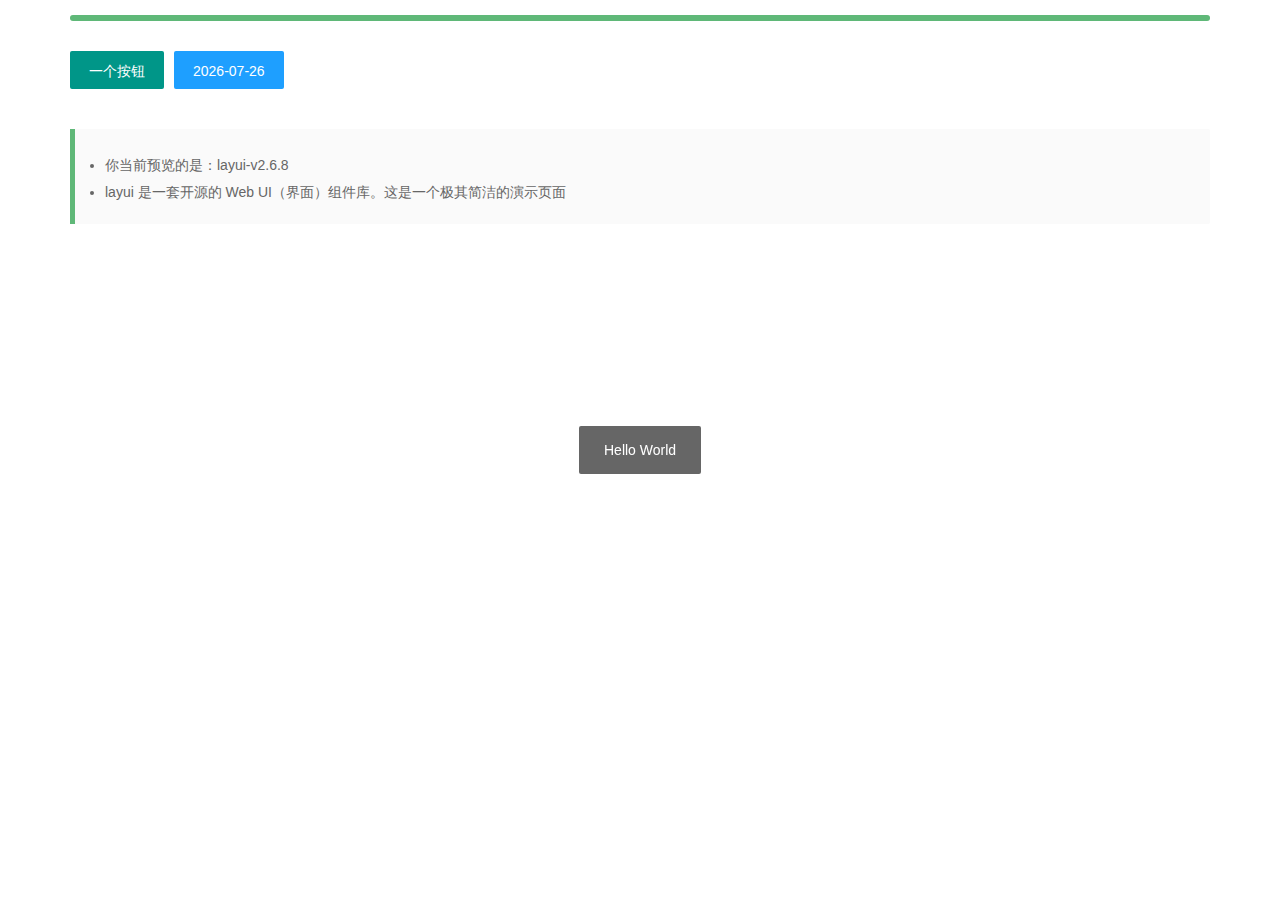
<file: target/forum/js/layui-v2.6.8/test.html>
<!DOCTYPE html>
<html>
<head>
  <meta charset="utf-8">
  <meta name="viewport" content="width=device-width, initial-scale=1, maximum-scale=1">
  <title>测试 - layui</title>
  <link rel="stylesheet" href="layui/css/layui.css">
</head>
<body>

<div class="layui-container">
  <div class="layui-progress" style="margin: 15px 0 30px;">
    <div class="layui-progress-bar" lay-percent="100%"></div>
  </div>
  
  
  <div class="layui-btn-container">
    <button class="layui-btn" test-active="test-form">一个按钮</button>
    <button class="layui-btn layui-btn-normal" id="test2">当前日期</button>
  </div>
  
  <blockquote class="layui-elem-quote" style="margin-top: 30px;">
    <div class="layui-text">
      <ul>
        <li>你当前预览的是：<span>layui-v<span id="version"></span></span></li>
        <li>layui 是一套开源的 Web UI（界面）组件库。这是一个极其简洁的演示页面</li>
      </ul>
    </div>
  </blockquote>
</div>



<!-- 引入 layui.js 的 <script> 标签最好放置在 html 末尾 -->
<script src="layui/layui.js"></script>
<script>
layui.use(function(){
  var layer = layui.layer
  ,form = layui.form
  ,laypage = layui.laypage
  ,element = layui.element
  ,laydate = layui.laydate
  ,util = layui.util;
  
  //欢迎信息
  layer.msg('Hello World');
  
  //输出版本号
  lay('#version').html(layui.v);
  
  //日期
  laydate.render({
    elem: '#test2'
    ,value: new Date()
    ,isInitValue: true
  });
  
  //触发事件
  util.event('test-active', {
    'test-form': function(){
      layer.open({
        type: 1
        ,resize: false
        ,shadeClose: true
        ,area: '350px'
        ,title: 'layer + form'
        ,content: ['<ul class="layui-form layui-form-pane" style="margin: 15px;">'
          ,'<li class="layui-form-item">'
            ,'<label class="layui-form-label">输入框</label>'
            ,'<div class="layui-input-block">'
              ,'<input class="layui-input" lay-verify="required" name="field1">'
            ,'</div>'
          ,'</li>'
          ,'<li class="layui-form-item">'
            ,'<label class="layui-form-label">选择框</label>'
            ,'<div class="layui-input-block">'
              ,'<select name="field2">'
                ,'<option value="A">A</option>'
                ,'<option value="B">B</option>'
              ,'<select>'
            ,'</div>'
          ,'</li>'
          ,'<li class="layui-form-item" style="text-align:center;">'
            ,'<button type="submit" lay-submit lay-filter="*" class="layui-btn">提交</button>'
          ,'</li>'
        ,'</ul>'].join('')
        ,success: function(layero, index){
          layero.find('.layui-layer-content').css('overflow', 'visible');
          
          form.render().on('submit(*)', function(data){
            layer.msg(JSON.stringify(data.field), {icon: 1});
            //layer.close(index); //关闭层
          });
        }
      });
    }
  });
});
</script>
</body>
</html>
</file>
<file: target/forum/js/layui-v2.6.8/layui/css/layui.css>
img, .layui-inline {
    display: inline-block;
    vertical-align: middle
}

h1,
h2,
h3,
h4,
h5,
h6 {
    font-weight: 400
}

a,
body {
    color: #333
}

.layui-edge,
.layui-header,
.layui-inline,
.layui-main {
    position: relative
}

.layui-edge,
hr {
    height: 0;
    overflow: hidden
}

.layui-layout-body,
.layui-side,
.layui-side-scroll {
    overflow-x: hidden
}

.layui-edge,
.layui-elip,
hr {
    overflow: hidden
}

.layui-btn,
.layui-edge,
.layui-inline,
img {
    vertical-align: middle
}

.layui-btn,
.layui-disabled,
.layui-icon,
.layui-unselect {
    -moz-user-select: none;
    -webkit-user-select: none;
    -ms-user-select: none
}

blockquote,
body,
button,
dd,
div,
dl,
dt,
form,
h1,
h2,
h3,
h4,
h5,
h6,
input,
li,
ol,
p,
pre,
td,
textarea,
th,
ul {
    margin: 0;
    padding: 0;
    -webkit-tap-highlight-color: rgba(0, 0, 0, 0)
}

a:active,
a:hover {
    outline: 0
}

img {
    border: none
}

li {
    list-style: none
}

table {
    border-collapse: collapse;
    border-spacing: 0
}

h4,
h5,
h6 {
    font-size: 100%
}

button,
input,
optgroup,
option,
select,
textarea {
    font-family: inherit;
    font-size: inherit;
    font-style: inherit;
    font-weight: inherit;
    outline: 0
}

pre {
    white-space: pre-wrap;
    white-space: -moz-pre-wrap;
    white-space: -pre-wrap;
    white-space: -o-pre-wrap;
    word-wrap: break-word
}

body {
    line-height: 1.6;
    color: rgba(0, 0, 0, .85);
    font: 14px Helvetica Neue, Helvetica, PingFang SC, Tahoma, Arial, sans-serif
}

hr {
    line-height: 0;
    margin: 10px 0;
    padding: 0;
    border: none !important;
    border-bottom: 1px solid #eee !important;
    clear: both;
    background: 0 0
}

a {
    text-decoration: none
}

a:hover {
    color: #777
}

a cite {
    font-style: normal;
    *cursor: pointer
}

.layui-border-box,
.layui-border-box * {
    box-sizing: border-box
}

.layui-box,
.layui-box * {
    box-sizing: content-box
}

.layui-clear {
    clear: both;
    *zoom: 1
}

.layui-clear:after {
    content: '\20';
    clear: both;
    *zoom: 1;
    display: block;
    height: 0
}

.layui-inline {
    *display: inline;
    *zoom: 1
}

.layui-btn,
.layui-btn-group,
.layui-edge {
    display: inline-block
}

.layui-edge {
    width: 0;
    border-width: 6px;
    border-style: dashed;
    border-color: transparent
}

.layui-edge-top {
    top: -4px;
    border-bottom-color: #999;
    border-bottom-style: solid
}

.layui-edge-right {
    border-left-color: #999;
    border-left-style: solid
}

.layui-edge-bottom {
    top: 2px;
    border-top-color: #999;
    border-top-style: solid
}

.layui-edge-left {
    border-right-color: #999;
    border-right-style: solid
}

.layui-elip {
    text-overflow: ellipsis;
    white-space: nowrap
}

.layui-disabled,
.layui-disabled:hover {
    color: #d2d2d2 !important;
    cursor: not-allowed !important
}

.layui-circle {
    border-radius: 100%
}

.layui-show {
    display: block !important
}

.layui-hide {
    display: none !important
}

.layui-show-v {
    visibility: visible !important
}

.layui-hide-v {
    visibility: hidden !important
}

@font-face {
    font-family: layui-icon;
    src: url('../font/iconfont.eot?v=256');
    src: url('../font/iconfont.eot?v=256#iefix') format('embedded-opentype'), url('../font/iconfont.woff2?v=256') format('woff2'), url(../font/iconfont.woff?v=256) format('woff'), url(../font/iconfont.ttf?v=256) format('truetype'), url(../font/iconfont.svg?v=256#layui-icon) format('svg')
}

.layui-icon {
    font-family: layui-icon !important;
    font-size: 16px;
    font-style: normal;
    -webkit-font-smoothing: antialiased;
    -moz-osx-font-smoothing: grayscale
}

.layui-icon-reply-fill:before {
    content: "\e611"
}

.layui-icon-set-fill:before {
    content: "\e614"
}

.layui-icon-menu-fill:before {
    content: "\e60f"
}

.layui-icon-search:before {
    content: "\e615"
}

.layui-icon-share:before {
    content: "\e641"
}

.layui-icon-set-sm:before {
    content: "\e620"
}

.layui-icon-engine:before {
    content: "\e628"
}

.layui-icon-close:before {
    content: "\1006"
}

.layui-icon-close-fill:before {
    content: "\1007"
}

.layui-icon-chart-screen:before {
    content: "\e629"
}

.layui-icon-star:before {
    content: "\e600"
}

.layui-icon-circle-dot:before {
    content: "\e617"
}

.layui-icon-chat:before {
    content: "\e606"
}

.layui-icon-release:before {
    content: "\e609"
}

.layui-icon-list:before {
    content: "\e60a"
}

.layui-icon-chart:before {
    content: "\e62c"
}

.layui-icon-ok-circle:before {
    content: "\1005"
}

.layui-icon-layim-theme:before {
    content: "\e61b"
}

.layui-icon-table:before {
    content: "\e62d"
}

.layui-icon-right:before {
    content: "\e602"
}

.layui-icon-left:before {
    content: "\e603"
}

.layui-icon-cart-simple:before {
    content: "\e698"
}

.layui-icon-face-cry:before {
    content: "\e69c"
}

.layui-icon-face-smile:before {
    content: "\e6af"
}

.layui-icon-survey:before {
    content: "\e6b2"
}

.layui-icon-tree:before {
    content: "\e62e"
}

.layui-icon-ie:before {
    content: "\e7bb"
}

.layui-icon-upload-circle:before {
    content: "\e62f"
}

.layui-icon-add-circle:before {
    content: "\e61f"
}

.layui-icon-download-circle:before {
    content: "\e601"
}

.layui-icon-templeate-1:before {
    content: "\e630"
}

.layui-icon-util:before {
    content: "\e631"
}

.layui-icon-face-surprised:before {
    content: "\e664"
}

.layui-icon-edit:before {
    content: "\e642"
}

.layui-icon-speaker:before {
    content: "\e645"
}

.layui-icon-down:before {
    content: "\e61a"
}

.layui-icon-file:before {
    content: "\e621"
}

.layui-icon-layouts:before {
    content: "\e632"
}

.layui-icon-rate-half:before {
    content: "\e6c9"
}

.layui-icon-add-circle-fine:before {
    content: "\e608"
}

.layui-icon-prev-circle:before {
    content: "\e633"
}

.layui-icon-read:before {
    content: "\e705"
}

.layui-icon-404:before {
    content: "\e61c"
}

.layui-icon-carousel:before {
    content: "\e634"
}

.layui-icon-help:before {
    content: "\e607"
}

.layui-icon-code-circle:before {
    content: "\e635"
}

.layui-icon-windows:before {
    content: "\e67f"
}

.layui-icon-water:before {
    content: "\e636"
}

.layui-icon-username:before {
    content: "\e66f"
}

.layui-icon-find-fill:before {
    content: "\e670"
}

.layui-icon-about:before {
    content: "\e60b"
}

.layui-icon-location:before {
    content: "\e715"
}

.layui-icon-up:before {
    content: "\e619"
}

.layui-icon-pause:before {
    content: "\e651"
}

.layui-icon-date:before {
    content: "\e637"
}

.layui-icon-layim-uploadfile:before {
    content: "\e61d"
}

.layui-icon-delete:before {
    content: "\e640"
}

.layui-icon-play:before {
    content: "\e652"
}

.layui-icon-top:before {
    content: "\e604"
}

.layui-icon-firefox:before {
    content: "\e686"
}

.layui-icon-friends:before {
    content: "\e612"
}

.layui-icon-refresh-3:before {
    content: "\e9aa"
}

.layui-icon-ok:before {
    content: "\e605"
}

.layui-icon-layer:before {
    content: "\e638"
}

.layui-icon-face-smile-fine:before {
    content: "\e60c"
}

.layui-icon-dollar:before {
    content: "\e659"
}

.layui-icon-group:before {
    content: "\e613"
}

.layui-icon-layim-download:before {
    content: "\e61e"
}

.layui-icon-picture-fine:before {
    content: "\e60d"
}

.layui-icon-link:before {
    content: "\e64c"
}

.layui-icon-diamond:before {
    content: "\e735"
}

.layui-icon-log:before {
    content: "\e60e"
}

.layui-icon-key:before {
    content: "\e683"
}

.layui-icon-rate-solid:before {
    content: "\e67a"
}

.layui-icon-fonts-del:before {
    content: "\e64f"
}

.layui-icon-unlink:before {
    content: "\e64d"
}

.layui-icon-fonts-clear:before {
    content: "\e639"
}

.layui-icon-triangle-r:before {
    content: "\e623"
}

.layui-icon-circle:before {
    content: "\e63f"
}

.layui-icon-radio:before {
    content: "\e643"
}

.layui-icon-align-center:before {
    content: "\e647"
}

.layui-icon-align-right:before {
    content: "\e648"
}

.layui-icon-align-left:before {
    content: "\e649"
}

.layui-icon-loading-1:before {
    content: "\e63e"
}

.layui-icon-return:before {
    content: "\e65c"
}

.layui-icon-fonts-strong:before {
    content: "\e62b"
}

.layui-icon-upload:before {
    content: "\e67c"
}

.layui-icon-dialogue:before {
    content: "\e63a"
}

.layui-icon-video:before {
    content: "\e6ed"
}

.layui-icon-headset:before {
    content: "\e6fc"
}

.layui-icon-cellphone-fine:before {
    content: "\e63b"
}

.layui-icon-add-1:before {
    content: "\e654"
}

.layui-icon-face-smile-b:before {
    content: "\e650"
}

.layui-icon-fonts-html:before {
    content: "\e64b"
}

.layui-icon-screen-full:before {
    content: "\e622"
}

.layui-icon-form:before {
    content: "\e63c"
}

.layui-icon-cart:before {
    content: "\e657"
}

.layui-icon-camera-fill:before {
    content: "\e65d"
}

.layui-icon-tabs:before {
    content: "\e62a"
}

.layui-icon-heart-fill:before {
    content: "\e68f"
}

.layui-icon-fonts-code:before {
    content: "\e64e"
}

.layui-icon-ios:before {
    content: "\e680"
}

.layui-icon-at:before {
    content: "\e687"
}

.layui-icon-fire:before {
    content: "\e756"
}

.layui-icon-set:before {
    content: "\e716"
}

.layui-icon-fonts-u:before {
    content: "\e646"
}

.layui-icon-triangle-d:before {
    content: "\e625"
}

.layui-icon-tips:before {
    content: "\e702"
}

.layui-icon-picture:before {
    content: "\e64a"
}

.layui-icon-more-vertical:before {
    content: "\e671"
}

.layui-icon-bluetooth:before {
    content: "\e689"
}

.layui-icon-flag:before {
    content: "\e66c"
}

.layui-icon-loading:before {
    content: "\e63d"
}

.layui-icon-fonts-i:before {
    content: "\e644"
}

.layui-icon-refresh-1:before {
    content: "\e666"
}

.layui-icon-rmb:before {
    content: "\e65e"
}

.layui-icon-addition:before {
    content: "\e624"
}

.layui-icon-home:before {
    content: "\e68e"
}

.layui-icon-time:before {
    content: "\e68d"
}

.layui-icon-user:before {
    content: "\e770"
}

.layui-icon-notice:before {
    content: "\e667"
}

.layui-icon-chrome:before {
    content: "\e68a"
}

.layui-icon-edge:before {
    content: "\e68b"
}

.layui-icon-login-weibo:before {
    content: "\e675"
}

.layui-icon-voice:before {
    content: "\e688"
}

.layui-icon-upload-drag:before {
    content: "\e681"
}

.layui-icon-login-qq:before {
    content: "\e676"
}

.layui-icon-snowflake:before {
    content: "\e6b1"
}

.layui-icon-heart:before {
    content: "\e68c"
}

.layui-icon-logout:before {
    content: "\e682"
}

.layui-icon-file-b:before {
    content: "\e655"
}

.layui-icon-template:before {
    content: "\e663"
}

.layui-icon-transfer:before {
    content: "\e691"
}

.layui-icon-auz:before {
    content: "\e672"
}

.layui-icon-console:before {
    content: "\e665"
}

.layui-icon-app:before {
    content: "\e653"
}

.layui-icon-prev:before {
    content: "\e65a"
}

.layui-icon-website:before {
    content: "\e7ae"
}

.layui-icon-next:before {
    content: "\e65b"
}

.layui-icon-component:before {
    content: "\e857"
}

.layui-icon-android:before {
    content: "\e684"
}

.layui-icon-more:before {
    content: "\e65f"
}

.layui-icon-login-wechat:before {
    content: "\e677"
}

.layui-icon-shrink-right:before {
    content: "\e668"
}

.layui-icon-spread-left:before {
    content: "\e66b"
}

.layui-icon-camera:before {
    content: "\e660"
}

.layui-icon-note:before {
    content: "\e66e"
}

.layui-icon-refresh:before {
    content: "\e669"
}

.layui-icon-female:before {
    content: "\e661"
}

.layui-icon-male:before {
    content: "\e662"
}

.layui-icon-screen-restore:before {
    content: "\e758"
}

.layui-icon-password:before {
    content: "\e673"
}

.layui-icon-senior:before {
    content: "\e674"
}

.layui-icon-theme:before {
    content: "\e66a"
}

.layui-icon-tread:before {
    content: "\e6c5"
}

.layui-icon-praise:before {
    content: "\e6c6"
}

.layui-icon-star-fill:before {
    content: "\e658"
}

.layui-icon-rate:before {
    content: "\e67b"
}

.layui-icon-template-1:before {
    content: "\e656"
}

.layui-icon-vercode:before {
    content: "\e679"
}

.layui-icon-service:before {
    content: "\e626"
}

.layui-icon-cellphone:before {
    content: "\e678"
}

.layui-icon-print:before {
    content: "\e66d"
}

.layui-icon-cols:before {
    content: "\e610"
}

.layui-icon-wifi:before {
    content: "\e7e0"
}

.layui-icon-export:before {
    content: "\e67d"
}

.layui-icon-rss:before {
    content: "\e808"
}

.layui-icon-slider:before {
    content: "\e714"
}

.layui-icon-email:before {
    content: "\e618"
}

.layui-icon-subtraction:before {
    content: "\e67e"
}

.layui-icon-mike:before {
    content: "\e6dc"
}

.layui-icon-light:before {
    content: "\e748"
}

.layui-icon-gift:before {
    content: "\e627"
}

.layui-icon-mute:before {
    content: "\e685"
}

.layui-icon-reduce-circle:before {
    content: "\e616"
}

.layui-icon-music:before {
    content: "\e690"
}

.layui-main {
    width: 1140px;
    margin: 0 auto
}

.layui-header {
    z-index: 1000;
    height: 60px
}

.layui-header a:hover {
    transition: all .5s;
    -webkit-transition: all .5s
}

.layui-side {
    position: fixed;
    left: 0;
    top: 0;
    bottom: 0;
    z-index: 999;
    width: 200px
}

.layui-side-scroll {
    position: relative;
    width: 220px;
    height: 100%
}

.layui-body {
    position: relative;
    left: 200px;
    right: 0;
    top: 0;
    bottom: 0;
    z-index: 900;
    width: auto;
    box-sizing: border-box
}

.layui-layout-admin .layui-header {
    position: fixed;
    top: 0;
    left: 0;
    right: 0;
    background-color: #23262E
}

.layui-layout-admin .layui-side {
    top: 60px;
    width: 200px;
    overflow-x: hidden
}

.layui-layout-admin .layui-body {
    position: absolute;
    top: 60px;
    padding-bottom: 44px
}

.layui-layout-admin .layui-main {
    width: auto;
    margin: 0 15px
}

.layui-layout-admin .layui-footer {
    position: fixed;
    left: 200px;
    right: 0;
    bottom: 0;
    z-index: 990;
    height: 44px;
    line-height: 44px;
    padding: 0 15px;
    box-shadow: -1px 0 4px rgb(0 0 0 / 12%);
    background-color: #FAFAFA
}

.layui-layout-admin .layui-logo {
    position: absolute;
    left: 0;
    top: 0;
    width: 200px;
    height: 100%;
    line-height: 60px;
    text-align: center;
    color: #009688;
    font-size: 16px;
    box-shadow: 0 1px 2px 0 rgb(0 0 0 / 15%)
}

.layui-layout-admin .layui-header .layui-nav {
    background: 0 0
}

.layui-layout-left {
    position: absolute !important;
    left: 200px;
    top: 0
}

.layui-layout-right {
    position: absolute !important;
    right: 0;
    top: 0
}

.layui-container {
    position: relative;
    margin: 0 auto;
    padding: 0 15px;
    box-sizing: border-box
}

.layui-fluid {
    position: relative;
    margin: 0 auto;
    padding: 0 15px
}

.layui-row:after,
.layui-row:before {
    content: "";
    display: block;
    clear: both
}

.layui-col-lg1,
.layui-col-lg10,
.layui-col-lg11,
.layui-col-lg12,
.layui-col-lg2,
.layui-col-lg3,
.layui-col-lg4,
.layui-col-lg5,
.layui-col-lg6,
.layui-col-lg7,
.layui-col-lg8,
.layui-col-lg9,
.layui-col-md1,
.layui-col-md10,
.layui-col-md11,
.layui-col-md12,
.layui-col-md2,
.layui-col-md3,
.layui-col-md4,
.layui-col-md5,
.layui-col-md6,
.layui-col-md7,
.layui-col-md8,
.layui-col-md9,
.layui-col-sm1,
.layui-col-sm10,
.layui-col-sm11,
.layui-col-sm12,
.layui-col-sm2,
.layui-col-sm3,
.layui-col-sm4,
.layui-col-sm5,
.layui-col-sm6,
.layui-col-sm7,
.layui-col-sm8,
.layui-col-sm9,
.layui-col-xs1,
.layui-col-xs10,
.layui-col-xs11,
.layui-col-xs12,
.layui-col-xs2,
.layui-col-xs3,
.layui-col-xs4,
.layui-col-xs5,
.layui-col-xs6,
.layui-col-xs7,
.layui-col-xs8,
.layui-col-xs9 {
    position: relative;
    display: block;
    box-sizing: border-box
}

.layui-col-xs1,
.layui-col-xs10,
.layui-col-xs11,
.layui-col-xs12,
.layui-col-xs2,
.layui-col-xs3,
.layui-col-xs4,
.layui-col-xs5,
.layui-col-xs6,
.layui-col-xs7,
.layui-col-xs8,
.layui-col-xs9 {
    float: left
}

.layui-col-xs1 {
    width: 8.33333333%
}

.layui-col-xs2 {
    width: 16.66666667%
}

.layui-col-xs3 {
    width: 25%
}

.layui-col-xs4 {
    width: 33.33333333%
}

.layui-col-xs5 {
    width: 41.66666667%
}

.layui-col-xs6 {
    width: 50%
}

.layui-col-xs7 {
    width: 58.33333333%
}

.layui-col-xs8 {
    width: 66.66666667%
}

.layui-col-xs9 {
    width: 75%
}

.layui-col-xs10 {
    width: 83.33333333%
}

.layui-col-xs11 {
    width: 91.66666667%
}

.layui-col-xs12 {
    width: 100%
}

.layui-col-xs-offset1 {
    margin-left: 8.33333333%
}

.layui-col-xs-offset2 {
    margin-left: 16.66666667%
}

.layui-col-xs-offset3 {
    margin-left: 25%
}

.layui-col-xs-offset4 {
    margin-left: 33.33333333%
}

.layui-col-xs-offset5 {
    margin-left: 41.66666667%
}

.layui-col-xs-offset6 {
    margin-left: 50%
}

.layui-col-xs-offset7 {
    margin-left: 58.33333333%
}

.layui-col-xs-offset8 {
    margin-left: 66.66666667%
}

.layui-col-xs-offset9 {
    margin-left: 75%
}

.layui-col-xs-offset10 {
    margin-left: 83.33333333%
}

.layui-col-xs-offset11 {
    margin-left: 91.66666667%
}

.layui-col-xs-offset12 {
    margin-left: 100%
}

@media screen and (max-width: 768px) {
    .layui-hide-xs {
        display: none !important
    }

    .layui-show-xs-block {
        display: block !important
    }

    .layui-show-xs-inline {
        display: inline !important
    }

    .layui-show-xs-inline-block {
        display: inline-block !important
    }
}

@media screen and (min-width: 768px) {
    .layui-container {
        width: 750px
    }

    .layui-hide-sm {
        display: none !important
    }

    .layui-show-sm-block {
        display: block !important
    }

    .layui-show-sm-inline {
        display: inline !important
    }

    .layui-show-sm-inline-block {
        display: inline-block !important
    }

    .layui-col-sm1,
    .layui-col-sm10,
    .layui-col-sm11,
    .layui-col-sm12,
    .layui-col-sm2,
    .layui-col-sm3,
    .layui-col-sm4,
    .layui-col-sm5,
    .layui-col-sm6,
    .layui-col-sm7,
    .layui-col-sm8,
    .layui-col-sm9 {
        float: left
    }

    .layui-col-sm1 {
        width: 8.33333333%
    }

    .layui-col-sm2 {
        width: 16.66666667%
    }

    .layui-col-sm3 {
        width: 25%
    }

    .layui-col-sm4 {
        width: 33.33333333%
    }

    .layui-col-sm5 {
        width: 41.66666667%
    }

    .layui-col-sm6 {
        width: 50%
    }

    .layui-col-sm7 {
        width: 58.33333333%
    }

    .layui-col-sm8 {
        width: 66.66666667%
    }

    .layui-col-sm9 {
        width: 75%
    }

    .layui-col-sm10 {
        width: 83.33333333%
    }

    .layui-col-sm11 {
        width: 91.66666667%
    }

    .layui-col-sm12 {
        width: 100%
    }

    .layui-col-sm-offset1 {
        margin-left: 8.33333333%
    }

    .layui-col-sm-offset2 {
        margin-left: 16.66666667%
    }

    .layui-col-sm-offset3 {
        margin-left: 25%
    }

    .layui-col-sm-offset4 {
        margin-left: 33.33333333%
    }

    .layui-col-sm-offset5 {
        margin-left: 41.66666667%
    }

    .layui-col-sm-offset6 {
        margin-left: 50%
    }

    .layui-col-sm-offset7 {
        margin-left: 58.33333333%
    }

    .layui-col-sm-offset8 {
        margin-left: 66.66666667%
    }

    .layui-col-sm-offset9 {
        margin-left: 75%
    }

    .layui-col-sm-offset10 {
        margin-left: 83.33333333%
    }

    .layui-col-sm-offset11 {
        margin-left: 91.66666667%
    }

    .layui-col-sm-offset12 {
        margin-left: 100%
    }
}

@media screen and (min-width: 992px) {
    .layui-container {
        width: 970px
    }

    .layui-hide-md {
        display: none !important
    }

    .layui-show-md-block {
        display: block !important
    }

    .layui-show-md-inline {
        display: inline !important
    }

    .layui-show-md-inline-block {
        display: inline-block !important
    }

    .layui-col-md1,
    .layui-col-md10,
    .layui-col-md11,
    .layui-col-md12,
    .layui-col-md2,
    .layui-col-md3,
    .layui-col-md4,
    .layui-col-md5,
    .layui-col-md6,
    .layui-col-md7,
    .layui-col-md8,
    .layui-col-md9 {
        float: left
    }

    .layui-col-md1 {
        width: 8.33333333%
    }

    .layui-col-md2 {
        width: 16.66666667%
    }

    .layui-col-md3 {
        width: 25%
    }

    .layui-col-md4 {
        width: 33.33333333%
    }

    .layui-col-md5 {
        width: 41.66666667%
    }

    .layui-col-md6 {
        width: 50%
    }

    .layui-col-md7 {
        width: 58.33333333%
    }

    .layui-col-md8 {
        width: 66.66666667%
    }

    .layui-col-md9 {
        width: 75%
    }

    .layui-col-md10 {
        width: 83.33333333%
    }

    .layui-col-md11 {
        width: 91.66666667%
    }

    .layui-col-md12 {
        width: 100%
    }

    .layui-col-md-offset1 {
        margin-left: 8.33333333%
    }

    .layui-col-md-offset2 {
        margin-left: 16.66666667%
    }

    .layui-col-md-offset3 {
        margin-left: 25%
    }

    .layui-col-md-offset4 {
        margin-left: 33.33333333%
    }

    .layui-col-md-offset5 {
        margin-left: 41.66666667%
    }

    .layui-col-md-offset6 {
        margin-left: 50%
    }

    .layui-col-md-offset7 {
        margin-left: 58.33333333%
    }

    .layui-col-md-offset8 {
        margin-left: 66.66666667%
    }

    .layui-col-md-offset9 {
        margin-left: 75%
    }

    .layui-col-md-offset10 {
        margin-left: 83.33333333%
    }

    .layui-col-md-offset11 {
        margin-left: 91.66666667%
    }

    .layui-col-md-offset12 {
        margin-left: 100%
    }
}

@media screen and (min-width: 1200px) {
    .layui-container {
        width: 1170px
    }

    .layui-hide-lg {
        display: none !important
    }

    .layui-show-lg-block {
        display: block !important
    }

    .layui-show-lg-inline {
        display: inline !important
    }

    .layui-show-lg-inline-block {
        display: inline-block !important
    }

    .layui-col-lg1,
    .layui-col-lg10,
    .layui-col-lg11,
    .layui-col-lg12,
    .layui-col-lg2,
    .layui-col-lg3,
    .layui-col-lg4,
    .layui-col-lg5,
    .layui-col-lg6,
    .layui-col-lg7,
    .layui-col-lg8,
    .layui-col-lg9 {
        float: left
    }

    .layui-col-lg1 {
        width: 8.33333333%
    }

    .layui-col-lg2 {
        width: 16.66666667%
    }

    .layui-col-lg3 {
        width: 25%
    }

    .layui-col-lg4 {
        width: 33.33333333%
    }

    .layui-col-lg5 {
        width: 41.66666667%
    }

    .layui-col-lg6 {
        width: 50%
    }

    .layui-col-lg7 {
        width: 58.33333333%
    }

    .layui-col-lg8 {
        width: 66.66666667%
    }

    .layui-col-lg9 {
        width: 75%
    }

    .layui-col-lg10 {
        width: 83.33333333%
    }

    .layui-col-lg11 {
        width: 91.66666667%
    }

    .layui-col-lg12 {
        width: 100%
    }

    .layui-col-lg-offset1 {
        margin-left: 8.33333333%
    }

    .layui-col-lg-offset2 {
        margin-left: 16.66666667%
    }

    .layui-col-lg-offset3 {
        margin-left: 25%
    }

    .layui-col-lg-offset4 {
        margin-left: 33.33333333%
    }

    .layui-col-lg-offset5 {
        margin-left: 41.66666667%
    }

    .layui-col-lg-offset6 {
        margin-left: 50%
    }

    .layui-col-lg-offset7 {
        margin-left: 58.33333333%
    }

    .layui-col-lg-offset8 {
        margin-left: 66.66666667%
    }

    .layui-col-lg-offset9 {
        margin-left: 75%
    }

    .layui-col-lg-offset10 {
        margin-left: 83.33333333%
    }

    .layui-col-lg-offset11 {
        margin-left: 91.66666667%
    }

    .layui-col-lg-offset12 {
        margin-left: 100%
    }
}

.layui-col-space1 {
    margin: -.5px
}

.layui-col-space1 > * {
    padding: .5px
}

.layui-col-space2 {
    margin: -1px
}

.layui-col-space2 > * {
    padding: 1px
}

.layui-col-space4 {
    margin: -2px
}

.layui-col-space4 > * {
    padding: 2px
}

.layui-col-space5 {
    margin: -2.5px
}

.layui-col-space5 > * {
    padding: 2.5px
}

.layui-col-space6 {
    margin: -3px
}

.layui-col-space6 > * {
    padding: 3px
}

.layui-col-space8 {
    margin: -4px
}

.layui-col-space8 > * {
    padding: 4px
}

.layui-col-space10 {
    margin: -5px
}

.layui-col-space10 > * {
    padding: 5px
}

.layui-col-space12 {
    margin: -6px
}

.layui-col-space12 > * {
    padding: 6px
}

.layui-col-space14 {
    margin: -7px
}

.layui-col-space14 > * {
    padding: 7px
}

.layui-col-space15 {
    margin: -7.5px
}

.layui-col-space15 > * {
    padding: 7.5px
}

.layui-col-space16 {
    margin: -8px
}

.layui-col-space16 > * {
    padding: 8px
}

.layui-col-space18 {
    margin: -9px
}

.layui-col-space18 > * {
    padding: 9px
}

.layui-col-space20 {
    margin: -10px
}

.layui-col-space20 > * {
    padding: 10px
}

.layui-col-space22 {
    margin: -11px
}

.layui-col-space22 > * {
    padding: 11px
}

.layui-col-space24 {
    margin: -12px
}

.layui-col-space24 > * {
    padding: 12px
}

.layui-col-space25 {
    margin: -12.5px
}

.layui-col-space25 > * {
    padding: 12.5px
}

.layui-col-space26 {
    margin: -13px
}

.layui-col-space26 > * {
    padding: 13px
}

.layui-col-space28 {
    margin: -14px
}

.layui-col-space28 > * {
    padding: 14px
}

.layui-col-space30 {
    margin: -15px
}

.layui-col-space30 > * {
    padding: 15px
}

.layui-btn,
.layui-input,
.layui-select,
.layui-textarea,
.layui-upload-button {
    outline: 0;
    -webkit-appearance: none;
    transition: all .3s;
    -webkit-transition: all .3s;
    box-sizing: border-box
}

.layui-elem-quote {
    margin-bottom: 10px;
    padding: 15px;
    line-height: 1.6;
    border-left: 5px solid #5FB878;
    border-radius: 0 2px 2px 0;
    background-color: #FAFAFA
}

.layui-quote-nm {
    border-style: solid;
    border-width: 1px 1px 1px 5px;
    background: 0 0
}

.layui-elem-field {
    margin-bottom: 10px;
    padding: 0;
    border-width: 1px;
    border-style: solid
}

.layui-elem-field legend {
    margin-left: 20px;
    padding: 0 10px;
    font-size: 20px;
    font-weight: 300
}

.layui-field-title {
    margin: 10px 0 20px;
    border-width: 1px 0 0
}

.layui-field-box {
    padding: 15px
}

.layui-field-title .layui-field-box {
    padding: 10px 0
}

.layui-progress {
    position: relative;
    height: 6px;
    border-radius: 20px;
    background-color: #eee
}

.layui-progress-bar {
    position: absolute;
    left: 0;
    top: 0;
    width: 0;
    max-width: 100%;
    height: 6px;
    border-radius: 20px;
    text-align: right;
    background-color: #5FB878;
    transition: all .3s;
    -webkit-transition: all .3s
}

.layui-progress-big,
.layui-progress-big .layui-progress-bar {
    height: 18px;
    line-height: 18px
}

.layui-progress-text {
    position: relative;
    top: -20px;
    line-height: 18px;
    font-size: 12px;
    color: #666
}

.layui-progress-big .layui-progress-text {
    position: static;
    padding: 0 10px;
    color: #fff
}

.layui-collapse {
    border-width: 1px;
    border-style: solid;
    border-radius: 2px
}

.layui-colla-content,
.layui-colla-item {
    border-top-width: 1px;
    border-top-style: solid
}

.layui-colla-item:first-child {
    border-top: none
}

.layui-colla-title {
    position: relative;
    height: 42px;
    line-height: 42px;
    padding: 0 15px 0 35px;
    color: #333;
    background-color: #FAFAFA;
    cursor: pointer;
    font-size: 14px;
    overflow: hidden
}

.layui-colla-content {
    display: none;
    padding: 10px 15px;
    line-height: 1.6;
    color: #666
}

.layui-colla-icon {
    position: absolute;
    left: 15px;
    top: 0;
    font-size: 14px
}

.layui-card-body,
.layui-card-header,
.layui-form-label,
.layui-form-mid,
.layui-form-select,
.layui-input-block,
.layui-input-inline,
.layui-panel,
.layui-textarea {
    position: relative
}

.layui-card {
    margin-bottom: 15px;
    border-radius: 2px;
    background-color: #fff;
    box-shadow: 0 1px 2px 0 rgba(0, 0, 0, .05)
}

.layui-form-select dl,
.layui-panel {
    box-shadow: 1px 1px 4px rgb(0 0 0 / 8%)
}

.layui-card:last-child {
    margin-bottom: 0
}

.layui-card-header {
    height: 42px;
    line-height: 42px;
    padding: 0 15px;
    border-bottom: 1px solid #f6f6f6;
    color: #333;
    border-radius: 2px 2px 0 0;
    font-size: 14px
}

.layui-card-body {
    padding: 10px 15px;
    line-height: 24px
}

.layui-card-body[pad15] {
    padding: 15px
}

.layui-card-body[pad20] {
    padding: 20px
}

.layui-card-body .layui-table {
    margin: 5px 0
}

.layui-card .layui-tab {
    margin: 0
}

.layui-panel {
    border-width: 1px;
    border-style: solid;
    border-radius: 2px;
    background-color: #fff;
    color: #666
}

.layui-bg-black,
.layui-bg-blue,
.layui-bg-cyan,
.layui-bg-green,
.layui-bg-orange,
.layui-bg-red {
    color: #fff !important
}

.layui-panel-window {
    position: relative;
    padding: 15px;
    border-radius: 0;
    border-top: 5px solid #eee;
    background-color: #fff
}

.layui-border,
.layui-border-black,
.layui-border-blue,
.layui-border-cyan,
.layui-border-green,
.layui-border-orange,
.layui-border-red {
    border-width: 1px;
    border-style: solid
}

.layui-auxiliar-moving {
    position: fixed;
    left: 0;
    right: 0;
    top: 0;
    bottom: 0;
    width: 100%;
    height: 100%;
    background: 0 0;
    z-index: 9999999999
}

.layui-bg-red {
    background-color: #FF5722 !important
}

.layui-bg-orange {
    background-color: #FFB800 !important
}

.layui-bg-green {
    background-color: #009688 !important
}

.layui-bg-cyan {
    background-color: #2F4056 !important
}

.layui-bg-blue {
    background-color: #1E9FFF !important
}

.layui-bg-black {
    background-color: #393D49 !important
}

.layui-bg-gray {
    background-color: #FAFAFA !important;
    color: #666 !important
}

.layui-badge-rim,
.layui-border,
.layui-colla-content,
.layui-colla-item,
.layui-collapse,
.layui-elem-field,
.layui-form-pane .layui-form-item[pane],
.layui-form-pane .layui-form-label,
.layui-input,
.layui-layedit,
.layui-layedit-tool,
.layui-panel,
.layui-quote-nm,
.layui-select,
.layui-tab-bar,
.layui-tab-card,
.layui-tab-title,
.layui-tab-title .layui-this:after,
.layui-textarea {
    border-color: #eee
}

.layui-border {
    color: #666 !important
}

.layui-border-red {
    border-color: #FF5722 !important;
    color: #FF5722 !important
}

.layui-border-orange {
    border-color: #FFB800 !important;
    color: #FFB800 !important
}

.layui-border-green {
    border-color: #009688 !important;
    color: #009688 !important
}

.layui-border-cyan {
    border-color: #2F4056 !important;
    color: #2F4056 !important
}

.layui-border-blue {
    border-color: #1E9FFF !important;
    color: #1E9FFF !important
}

.layui-border-black {
    border-color: #393D49 !important;
    color: #393D49 !important
}

.layui-timeline-item:before {
    background-color: #eee
}

.layui-text {
    line-height: 1.6;
    font-size: 14px;
    color: #666
}

.layui-text h1,
.layui-text h2,
.layui-text h3 {
    font-weight: 500;
    color: #333
}

.layui-text h1 {
    font-size: 30px
}

.layui-text h2 {
    font-size: 24px
}

.layui-text h3 {
    font-size: 18px
}

.layui-text a:not(.layui-btn) {
    color: #01AAED
}

.layui-text a:not(.layui-btn):hover {
    text-decoration: underline
}

.layui-text ul {
    padding: 5px 0 5px 15px
}

.layui-text ul li {
    margin-top: 5px;
    list-style-type: disc
}

.layui-text em,
.layui-word-aux {
    color: #999 !important;
    padding-left: 5px !important;
    padding-right: 5px !important
}

.layui-text p {
    margin: 10px 0
}

.layui-text p:first-child {
    margin-top: 0
}

.layui-font-12 {
    font-size: 12px !important
}

.layui-font-14 {
    font-size: 14px !important
}

.layui-font-16 {
    font-size: 16px !important
}

.layui-font-18 {
    font-size: 18px !important
}

.layui-font-20 {
    font-size: 20px !important
}

.layui-font-red {
    color: #FF5722 !important
}

.layui-font-orange {
    color: #FFB800 !important
}

.layui-font-green {
    color: #009688 !important
}

.layui-font-cyan {
    color: #2F4056 !important
}

.layui-font-blue {
    color: #01AAED !important
}

.layui-font-black {
    color: #000 !important
}

.layui-font-gray {
    color: #c2c2c2 !important
}

.layui-btn {
    height: 38px;
    line-height: 38px;
    border: 1px solid transparent;
    padding: 0 18px;
    background-color: #009688;
    color: #fff;
    white-space: nowrap;
    text-align: center;
    font-size: 14px;
    border-radius: 2px;
    cursor: pointer
}

.layui-btn:hover {
    opacity: .8;
    filter: alpha(opacity=80);
    color: #fff
}

.layui-btn:active {
    opacity: 1;
    filter: alpha(opacity=100)
}

.layui-btn + .layui-btn {
    margin-left: 10px
}

.layui-btn-container {
    font-size: 0
}

.layui-btn-container .layui-btn {
    margin-right: 10px;
    margin-bottom: 10px
}

.layui-btn-container .layui-btn + .layui-btn {
    margin-left: 0
}

.layui-table .layui-btn-container .layui-btn {
    margin-bottom: 9px
}

.layui-btn-radius {
    border-radius: 100px
}

.layui-btn .layui-icon {
    padding: 0 2px;
    vertical-align: middle \9;
    vertical-align: bottom
}

.layui-btn-primary {
    border-color: #d2d2d2;
    background: 0 0;
    color: #666
}

.layui-btn-primary:hover {
    border-color: #009688;
    color: #333
}

.layui-btn-normal {
    background-color: #1E9FFF
}

.layui-btn-warm {
    background-color: #FFB800
}

.layui-btn-danger {
    background-color: #FF5722
}

.layui-btn-checked {
    background-color: #5FB878
}

.layui-btn-disabled,
.layui-btn-disabled:active,
.layui-btn-disabled:hover {
    border-color: #eee !important;
    background-color: #FBFBFB !important;
    color: #d2d2d2 !important;
    cursor: not-allowed !important;
    opacity: 1
}

.layui-btn-lg {
    height: 44px;
    line-height: 44px;
    padding: 0 25px;
    font-size: 16px
}

.layui-btn-sm {
    height: 30px;
    line-height: 30px;
    padding: 0 10px;
    font-size: 12px
}

.layui-btn-xs {
    height: 22px;
    line-height: 22px;
    padding: 0 5px;
    font-size: 12px
}

.layui-btn-xs i {
    font-size: 12px !important
}

.layui-btn-group {
    vertical-align: middle;
    font-size: 0
}

.layui-btn-group .layui-btn {
    margin-left: 0 !important;
    margin-right: 0 !important;
    border-left: 1px solid rgba(255, 255, 255, .5);
    border-radius: 0
}

.layui-btn-group .layui-btn-primary {
    border-left: none
}

.layui-btn-group .layui-btn-primary:hover {
    border-color: #d2d2d2;
    color: #009688
}

.layui-btn-group .layui-btn:first-child {
    border-left: none;
    border-radius: 2px 0 0 2px
}

.layui-btn-group .layui-btn-primary:first-child {
    border-left: 1px solid #d2d2d2
}

.layui-btn-group .layui-btn:last-child {
    border-radius: 0 2px 2px 0
}

.layui-btn-group .layui-btn + .layui-btn {
    margin-left: 0
}

.layui-btn-group + .layui-btn-group {
    margin-left: 10px
}

.layui-btn-fluid {
    width: 100%
}

.layui-input,
.layui-select,
.layui-textarea {
    height: 38px;
    line-height: 1.3;
    line-height: 38px \9;
    border-width: 1px;
    border-style: solid;
    background-color: #fff;
    color: rgba(0, 0, 0, .85);
    border-radius: 2px
}

.layui-input::-webkit-input-placeholder,
.layui-select::-webkit-input-placeholder,
.layui-textarea::-webkit-input-placeholder {
    line-height: 1.3
}

.layui-input,
.layui-textarea {
    display: block;
    width: 100%;
    padding-left: 10px
}

.layui-input:hover,
.layui-textarea:hover {
    border-color: #eee !important
}

.layui-input:focus,
.layui-textarea:focus {
    border-color: #d2d2d2 !important
}

.layui-textarea {
    min-height: 100px;
    height: auto;
    line-height: 20px;
    padding: 6px 10px;
    resize: vertical
}

.layui-select {
    padding: 0 10px
}

.layui-form input[type=checkbox],
.layui-form input[type=radio],
.layui-form select {
    display: none
}

.layui-form [lay-ignore] {
    display: initial
}

.layui-form-item {
    margin-bottom: 15px;
    clear: both;
    *zoom: 1
}

.layui-form-item:after {
    content: '\20';
    clear: both;
    *zoom: 1;
    display: block;
    height: 0
}

.layui-form-label {
    float: left;
    display: block;
    padding: 9px 15px;
    width: 80px;
    font-weight: 400;
    line-height: 20px;
    text-align: right
}

.layui-form-label-col {
    display: block;
    float: none;
    padding: 9px 0;
    line-height: 20px;
    text-align: left
}

.layui-form-item .layui-inline {
    margin-bottom: 5px;
    margin-right: 10px
}

.layui-input-block {
    margin-left: 110px;
    min-height: 36px
}

.layui-input-inline {
    display: inline-block;
    vertical-align: middle
}

.layui-form-item .layui-input-inline {
    float: left;
    width: 190px;
    margin-right: 10px
}

.layui-form-text .layui-input-inline {
    width: auto
}

.layui-form-mid {
    float: left;
    display: block;
    padding: 9px 0 !important;
    line-height: 20px;
    margin-right: 10px
}

.layui-form-danger + .layui-form-select .layui-input,
.layui-form-danger:focus {
    border-color: #FF5722 !important
}

.layui-form-select .layui-input {
    padding-right: 30px;
    cursor: pointer
}

.layui-form-select .layui-edge {
    position: absolute;
    right: 10px;
    top: 50%;
    margin-top: -3px;
    cursor: pointer;
    border-width: 6px;
    border-top-color: #c2c2c2;
    border-top-style: solid;
    transition: all .3s;
    -webkit-transition: all .3s
}

.layui-form-select dl {
    display: none;
    position: absolute;
    left: 0;
    top: 42px;
    padding: 5px 0;
    z-index: 899;
    min-width: 100%;
    border: 1px solid #eee;
    max-height: 300px;
    overflow-y: auto;
    background-color: #fff;
    border-radius: 2px;
    box-sizing: border-box
}

.layui-form-select dl dd,
.layui-form-select dl dt {
    padding: 0 10px;
    line-height: 36px;
    white-space: nowrap;
    overflow: hidden;
    text-overflow: ellipsis
}

.layui-form-select dl dt {
    font-size: 12px;
    color: #999
}

.layui-form-select dl dd {
    cursor: pointer
}

.layui-form-select dl dd:hover {
    background-color: #F6F6F6;
    -webkit-transition: .5s all;
    transition: .5s all
}

.layui-form-select .layui-select-group dd {
    padding-left: 20px
}

.layui-form-select dl dd.layui-select-tips {
    padding-left: 10px !important;
    color: #999
}

.layui-form-select dl dd.layui-this {
    background-color: #5FB878;
    color: #fff
}

.layui-form-checkbox,
.layui-form-select dl dd.layui-disabled {
    background-color: #fff
}

.layui-form-selected dl {
    display: block
}

.layui-form-checkbox,
.layui-form-checkbox *,
.layui-form-switch {
    display: inline-block;
    vertical-align: middle
}

.layui-form-selected .layui-edge {
    margin-top: -9px;
    -webkit-transform: rotate(180deg);
    transform: rotate(180deg);
    margin-top: -3px \9
}

:root .layui-form-selected .layui-edge {
    margin-top: -9px \0/ IE9
}

.layui-form-selectup dl {
    top: auto;
    bottom: 42px
}

.layui-select-none {
    margin: 5px 0;
    text-align: center;
    color: #999
}

.layui-select-disabled .layui-disabled {
    border-color: #eee !important
}

.layui-select-disabled .layui-edge {
    border-top-color: #d2d2d2
}

.layui-form-checkbox {
    position: relative;
    height: 30px;
    line-height: 30px;
    margin-right: 10px;
    padding-right: 30px;
    cursor: pointer;
    font-size: 0;
    -webkit-transition: .1s linear;
    transition: .1s linear;
    box-sizing: border-box
}

.layui-form-checkbox span {
    padding: 0 10px;
    height: 100%;
    font-size: 14px;
    border-radius: 2px 0 0 2px;
    background-color: #d2d2d2;
    color: #fff;
    overflow: hidden;
    white-space: nowrap;
    text-overflow: ellipsis
}

.layui-form-checkbox:hover span {
    background-color: #c2c2c2
}

.layui-form-checkbox i {
    position: absolute;
    right: 0;
    top: 0;
    width: 30px;
    height: 28px;
    border: 1px solid #d2d2d2;
    border-left: none;
    border-radius: 0 2px 2px 0;
    color: #fff;
    font-size: 20px;
    text-align: center
}

.layui-form-checkbox:hover i {
    border-color: #c2c2c2;
    color: #c2c2c2
}

.layui-form-checked,
.layui-form-checked:hover {
    border-color: #5FB878
}

.layui-form-checked span,
.layui-form-checked:hover span {
    background-color: #5FB878
}

.layui-form-checked i,
.layui-form-checked:hover i {
    color: #5FB878
}

.layui-form-item .layui-form-checkbox {
    margin-top: 4px
}

.layui-form-checkbox[lay-skin=primary] {
    height: auto !important;
    line-height: normal !important;
    min-width: 18px;
    min-height: 18px;
    border: none !important;
    margin-right: 0;
    padding-left: 28px;
    padding-right: 0;
    background: 0 0
}

.layui-form-checkbox[lay-skin=primary] span {
    padding-left: 0;
    padding-right: 15px;
    line-height: 18px;
    background: 0 0;
    color: #666
}

.layui-form-checkbox[lay-skin=primary] i {
    right: auto;
    left: 0;
    width: 16px;
    height: 16px;
    line-height: 16px;
    border: 1px solid #d2d2d2;
    font-size: 12px;
    border-radius: 2px;
    background-color: #fff;
    -webkit-transition: .1s linear;
    transition: .1s linear
}

.layui-form-checkbox[lay-skin=primary]:hover i {
    border-color: #5FB878;
    color: #fff
}

.layui-form-checked[lay-skin=primary] i {
    border-color: #5FB878 !important;
    background-color: #5FB878;
    color: #fff
}

.layui-checkbox-disabled[lay-skin=primary] span {
    background: 0 0 !important;
    color: #c2c2c2 !important
}

.layui-checkbox-disabled[lay-skin=primary]:hover i {
    border-color: #d2d2d2
}

.layui-form-item .layui-form-checkbox[lay-skin=primary] {
    margin-top: 10px
}

.layui-form-switch {
    position: relative;
    height: 22px;
    line-height: 22px;
    min-width: 35px;
    padding: 0 5px;
    margin-top: 8px;
    border: 1px solid #d2d2d2;
    border-radius: 20px;
    cursor: pointer;
    background-color: #fff;
    -webkit-transition: .1s linear;
    transition: .1s linear
}

.layui-form-switch i {
    position: absolute;
    left: 5px;
    top: 3px;
    width: 16px;
    height: 16px;
    border-radius: 20px;
    background-color: #d2d2d2;
    -webkit-transition: .1s linear;
    transition: .1s linear
}

.layui-form-switch em {
    position: relative;
    top: 0;
    width: 25px;
    margin-left: 21px;
    padding: 0 !important;
    text-align: center !important;
    color: #999 !important;
    font-style: normal !important;
    font-size: 12px
}

.layui-form-onswitch {
    border-color: #5FB878;
    background-color: #5FB878
}

.layui-checkbox-disabled,
.layui-checkbox-disabled i {
    border-color: #eee !important
}

.layui-form-onswitch i {
    left: 100%;
    margin-left: -21px;
    background-color: #fff
}

.layui-form-onswitch em {
    margin-left: 5px;
    margin-right: 21px;
    color: #fff !important
}

.layui-checkbox-disabled span {
    background-color: #eee !important
}

.layui-checkbox-disabled em {
    color: #d2d2d2 !important
}

.layui-checkbox-disabled:hover i {
    color: #fff !important
}

[lay-radio] {
    display: none
}

.layui-form-radio,
.layui-form-radio * {
    display: inline-block;
    vertical-align: middle
}

.layui-form-radio {
    line-height: 28px;
    margin: 6px 10px 0 0;
    padding-right: 10px;
    cursor: pointer;
    font-size: 0
}

.layui-form-radio * {
    font-size: 14px
}

.layui-form-radio > i {
    margin-right: 8px;
    font-size: 22px;
    color: #c2c2c2
}

.layui-form-radio:hover *,
.layui-form-radioed,
.layui-form-radioed > i {
    color: #5FB878
}

.layui-radio-disabled > i {
    color: #eee !important
}

.layui-radio-disabled * {
    color: #c2c2c2 !important
}

.layui-form-pane .layui-form-label {
    width: 110px;
    padding: 8px 15px;
    height: 38px;
    line-height: 20px;
    border-width: 1px;
    border-style: solid;
    border-radius: 2px 0 0 2px;
    text-align: center;
    background-color: #FAFAFA;
    overflow: hidden;
    white-space: nowrap;
    text-overflow: ellipsis;
    box-sizing: border-box
}

.layui-form-pane .layui-input-inline {
    margin-left: -1px
}

.layui-form-pane .layui-input-block {
    margin-left: 110px;
    left: -1px
}

.layui-form-pane .layui-input {
    border-radius: 0 2px 2px 0
}

.layui-form-pane .layui-form-text .layui-form-label {
    float: none;
    width: 100%;
    border-radius: 2px;
    box-sizing: border-box;
    text-align: left
}

.layui-form-pane .layui-form-text .layui-input-inline {
    display: block;
    margin: 0;
    top: -1px;
    clear: both
}

.layui-form-pane .layui-form-text .layui-input-block {
    margin: 0;
    left: 0;
    top: -1px
}

.layui-form-pane .layui-form-text .layui-textarea {
    min-height: 100px;
    border-radius: 0 0 2px 2px
}

.layui-form-pane .layui-form-checkbox {
    margin: 4px 0 4px 10px
}

.layui-form-pane .layui-form-radio,
.layui-form-pane .layui-form-switch {
    margin-top: 6px;
    margin-left: 10px
}

.layui-form-pane .layui-form-item[pane] {
    position: relative;
    border-width: 1px;
    border-style: solid
}

.layui-form-pane .layui-form-item[pane] .layui-form-label {
    position: absolute;
    left: 0;
    top: 0;
    height: 100%;
    border-width: 0 1px 0 0
}

.layui-form-pane .layui-form-item[pane] .layui-input-inline {
    margin-left: 110px
}

@media screen and (max-width: 450px) {
    .layui-form-item .layui-form-label {
        text-overflow: ellipsis;
        overflow: hidden;
        white-space: nowrap
    }

    .layui-form-item .layui-inline {
        display: block;
        margin-right: 0;
        margin-bottom: 20px;
        clear: both
    }

    .layui-form-item .layui-inline:after {
        content: '\20';
        clear: both;
        display: block;
        height: 0
    }

    .layui-form-item .layui-input-inline {
        display: block;
        float: none;
        left: -3px;
        width: auto !important;
        margin: 0 0 10px 112px
    }

    .layui-form-item .layui-input-inline + .layui-form-mid {
        margin-left: 110px;
        top: -5px;
        padding: 0
    }

    .layui-form-item .layui-form-checkbox {
        margin-right: 5px;
        margin-bottom: 5px
    }
}

.layui-layedit {
    border-width: 1px;
    border-style: solid;
    border-radius: 2px
}

.layui-layedit-tool {
    padding: 3px 5px;
    border-bottom-width: 1px;
    border-bottom-style: solid;
    font-size: 0
}

.layedit-tool-fixed {
    position: fixed;
    top: 0;
    border-top: 1px solid #eee
}

.layui-layedit-tool .layedit-tool-mid,
.layui-layedit-tool .layui-icon {
    display: inline-block;
    vertical-align: middle;
    text-align: center;
    font-size: 14px
}

.layui-layedit-tool .layui-icon {
    position: relative;
    width: 32px;
    height: 30px;
    line-height: 30px;
    margin: 3px 5px;
    color: #777;
    cursor: pointer;
    border-radius: 2px
}

.layui-layedit-tool .layui-icon:hover {
    color: #393D49
}

.layui-layedit-tool .layui-icon:active {
    color: #000
}

.layui-layedit-tool .layedit-tool-active {
    background-color: #eee;
    color: #000
}

.layui-layedit-tool .layui-disabled,
.layui-layedit-tool .layui-disabled:hover {
    color: #d2d2d2;
    cursor: not-allowed
}

.layui-layedit-tool .layedit-tool-mid {
    width: 1px;
    height: 18px;
    margin: 0 10px;
    background-color: #d2d2d2
}

.layedit-tool-html {
    width: 50px !important;
    font-size: 30px !important
}

.layedit-tool-b,
.layedit-tool-code,
.layedit-tool-help {
    font-size: 16px !important
}

.layedit-tool-d,
.layedit-tool-face,
.layedit-tool-image,
.layedit-tool-unlink {
    font-size: 18px !important
}

.layedit-tool-image input {
    position: absolute;
    font-size: 0;
    left: 0;
    top: 0;
    width: 100%;
    height: 100%;
    opacity: .01;
    filter: Alpha(opacity=1);
    cursor: pointer
}

.layui-layedit-iframe iframe {
    display: block;
    width: 100%
}

#LAY_layedit_code {
    overflow: hidden
}

.layui-laypage {
    display: inline-block;
    *display: inline;
    *zoom: 1;
    vertical-align: middle;
    margin: 10px 0;
    font-size: 0
}

.layui-laypage > a:first-child,
.layui-laypage > a:first-child em {
    border-radius: 2px 0 0 2px
}

.layui-laypage > a:last-child,
.layui-laypage > a:last-child em {
    border-radius: 0 2px 2px 0
}

.layui-laypage > :first-child {
    margin-left: 0 !important
}

.layui-laypage > :last-child {
    margin-right: 0 !important
}

.layui-laypage a,
.layui-laypage button,
.layui-laypage input,
.layui-laypage select,
.layui-laypage span {
    border: 1px solid #eee
}

.layui-laypage a,
.layui-laypage span {
    display: inline-block;
    *display: inline;
    *zoom: 1;
    vertical-align: middle;
    padding: 0 15px;
    height: 28px;
    line-height: 28px;
    margin: 0 -1px 5px 0;
    background-color: #fff;
    color: #333;
    font-size: 12px
}

.layui-flow-more a *,
.layui-laypage input,
.layui-table-view select[lay-ignore] {
    display: inline-block
}

.layui-laypage a:hover {
    color: #009688
}

.layui-laypage em {
    font-style: normal
}

.layui-laypage .layui-laypage-spr {
    color: #999;
    font-weight: 700
}

.layui-laypage a {
    text-decoration: none
}

.layui-laypage .layui-laypage-curr {
    position: relative
}

.layui-laypage .layui-laypage-curr em {
    position: relative;
    color: #fff
}

.layui-laypage .layui-laypage-curr .layui-laypage-em {
    position: absolute;
    left: -1px;
    top: -1px;
    padding: 1px;
    width: 100%;
    height: 100%;
    background-color: #009688
}

.layui-laypage-em {
    border-radius: 2px
}

.layui-laypage-next em,
.layui-laypage-prev em {
    font-family: Sim sun;
    font-size: 16px
}

.layui-laypage .layui-laypage-count,
.layui-laypage .layui-laypage-limits,
.layui-laypage .layui-laypage-refresh,
.layui-laypage .layui-laypage-skip {
    margin-left: 10px;
    margin-right: 10px;
    padding: 0;
    border: none
}

.layui-laypage .layui-laypage-limits,
.layui-laypage .layui-laypage-refresh {
    vertical-align: top
}

.layui-laypage .layui-laypage-refresh i {
    font-size: 18px;
    cursor: pointer
}

.layui-laypage select {
    height: 22px;
    padding: 3px;
    border-radius: 2px;
    cursor: pointer
}

.layui-laypage .layui-laypage-skip {
    height: 30px;
    line-height: 30px;
    color: #999
}

.layui-laypage button,
.layui-laypage input {
    height: 30px;
    line-height: 30px;
    border-radius: 2px;
    vertical-align: top;
    background-color: #fff;
    box-sizing: border-box
}

.layui-laypage input {
    width: 40px;
    margin: 0 10px;
    padding: 0 3px;
    text-align: center
}

.layui-laypage input:focus,
.layui-laypage select:focus {
    border-color: #009688 !important
}

.layui-laypage button {
    margin-left: 10px;
    padding: 0 10px;
    cursor: pointer
}

.layui-table,
.layui-table-view {
    margin: 10px 0
}

.layui-flow-more {
    margin: 10px 0;
    text-align: center;
    color: #999;
    font-size: 14px
}

.layui-flow-more a {
    height: 32px;
    line-height: 32px
}

.layui-flow-more a * {
    vertical-align: top
}

.layui-flow-more a cite {
    padding: 0 20px;
    border-radius: 3px;
    background-color: #eee;
    color: #333;
    font-style: normal
}

.layui-flow-more a cite:hover {
    opacity: .8
}

.layui-flow-more a i {
    font-size: 30px;
    color: #737383
}

.layui-table {
    width: 100%;
    background-color: #fff;
    color: #666
}

.layui-table tr {
    transition: all .3s;
    -webkit-transition: all .3s
}

.layui-table th {
    text-align: left;
    font-weight: 400
}

.layui-table tbody tr:hover,
.layui-table thead tr,
.layui-table-click,
.layui-table-header,
.layui-table-hover,
.layui-table-mend,
.layui-table-patch,
.layui-table-tool,
.layui-table-total,
.layui-table-total tr,
.layui-table[lay-even] tr:nth-child(even) {
    background-color: #FAFAFA
}

.layui-table td,
.layui-table th,
.layui-table-col-set,
.layui-table-fixed-r,
.layui-table-grid-down,
.layui-table-header,
.layui-table-page,
.layui-table-tips-main,
.layui-table-tool,
.layui-table-total,
.layui-table-view,
.layui-table[lay-skin=line],
.layui-table[lay-skin=row] {
    border-width: 1px;
    border-style: solid;
    border-color: #eee
}

.layui-table td,
.layui-table th {
    position: relative;
    padding: 9px 15px;
    min-height: 20px;
    line-height: 20px;
    font-size: 14px
}

.layui-table[lay-skin=line] td,
.layui-table[lay-skin=line] th {
    border-width: 0 0 1px
}

.layui-table[lay-skin=row] td,
.layui-table[lay-skin=row] th {
    border-width: 0 1px 0 0
}

.layui-table[lay-skin=nob] td,
.layui-table[lay-skin=nob] th {
    border: none
}

.layui-table img {
    max-width: 100px
}

.layui-table[lay-size=lg] td,
.layui-table[lay-size=lg] th {
    padding: 15px 30px
}

.layui-table-view .layui-table[lay-size=lg] .layui-table-cell {
    height: 40px;
    line-height: 40px
}

.layui-table[lay-size=sm] td,
.layui-table[lay-size=sm] th {
    font-size: 12px;
    padding: 5px 10px
}

.layui-table-view .layui-table[lay-size=sm] .layui-table-cell {
    height: 20px;
    line-height: 20px
}

.layui-table[lay-data] {
    display: none
}

.layui-table-box {
    position: relative;
    overflow: hidden
}

.layui-table-view .layui-table {
    position: relative;
    width: auto;
    margin: 0
}

.layui-table-view .layui-table[lay-skin=line] {
    border-width: 0 1px 0 0
}

.layui-table-view .layui-table[lay-skin=row] {
    border-width: 0 0 1px
}

.layui-table-view .layui-table td,
.layui-table-view .layui-table th {
    padding: 5px 0;
    border-top: none;
    border-left: none
}

.layui-table-view .layui-table th.layui-unselect .layui-table-cell span {
    cursor: pointer
}

.layui-table-view .layui-table td {
    cursor: default
}

.layui-table-view .layui-table td[data-edit=text] {
    cursor: text
}

.layui-table-view .layui-form-checkbox[lay-skin=primary] i {
    width: 18px;
    height: 18px
}

.layui-table-view .layui-form-radio {
    line-height: 0;
    padding: 0
}

.layui-table-view .layui-form-radio > i {
    margin: 0;
    font-size: 20px
}

.layui-table-init {
    position: absolute;
    left: 0;
    top: 0;
    width: 100%;
    height: 100%;
    text-align: center;
    z-index: 110
}

.layui-table-init .layui-icon {
    position: absolute;
    left: 50%;
    top: 50%;
    margin: -15px 0 0 -15px;
    font-size: 30px;
    color: #c2c2c2
}

.layui-table-header {
    border-width: 0 0 1px;
    overflow: hidden
}

.layui-table-header .layui-table {
    margin-bottom: -1px
}

.layui-table-tool .layui-inline[lay-event] {
    position: relative;
    width: 26px;
    height: 26px;
    padding: 5px;
    line-height: 16px;
    margin-right: 10px;
    text-align: center;
    color: #333;
    border: 1px solid #ccc;
    cursor: pointer;
    -webkit-transition: .5s all;
    transition: .5s all
}

.layui-table-tool .layui-inline[lay-event]:hover {
    border: 1px solid #999
}

.layui-table-tool-temp {
    padding-right: 120px
}

.layui-table-tool-self {
    position: absolute;
    right: 17px;
    top: 10px
}

.layui-table-tool .layui-table-tool-self .layui-inline[lay-event] {
    margin: 0 0 0 10px
}

.layui-table-tool-panel {
    position: absolute;
    top: 29px;
    left: -1px;
    padding: 5px 0;
    min-width: 150px;
    min-height: 40px;
    border: 1px solid #d2d2d2;
    text-align: left;
    overflow-y: auto;
    background-color: #fff;
    box-shadow: 0 2px 4px rgba(0, 0, 0, .12)
}

.layui-table-cell,
.layui-table-tool-panel li {
    overflow: hidden;
    text-overflow: ellipsis;
    white-space: nowrap
}

.layui-table-tool-panel li {
    padding: 0 10px;
    line-height: 30px;
    -webkit-transition: .5s all;
    transition: .5s all
}

.layui-menu li,
.layui-menu-body-title a:hover,
.layui-menu-body-title > .layui-icon:hover {
    transition: all .3s
}

.layui-table-tool-panel li .layui-form-checkbox[lay-skin=primary] {
    width: 100%;
    padding-left: 28px
}

.layui-table-tool-panel li:hover {
    background-color: #F6F6F6
}

.layui-table-tool-panel li .layui-form-checkbox[lay-skin=primary] i {
    position: absolute;
    left: 0;
    top: 0
}

.layui-table-tool-panel li .layui-form-checkbox[lay-skin=primary] span {
    padding: 0
}

.layui-table-tool .layui-table-tool-self .layui-table-tool-panel {
    left: auto;
    right: -1px
}

.layui-table-col-set {
    position: absolute;
    right: 0;
    top: 0;
    width: 20px;
    height: 100%;
    border-width: 0 0 0 1px;
    background-color: #fff
}

.layui-table-sort {
    width: 10px;
    height: 20px;
    margin-left: 5px;
    cursor: pointer !important
}

.layui-table-sort .layui-edge {
    position: absolute;
    left: 5px;
    border-width: 5px
}

.layui-table-sort .layui-table-sort-asc {
    top: 3px;
    border-top: none;
    border-bottom-style: solid;
    border-bottom-color: #b2b2b2
}

.layui-table-sort .layui-table-sort-asc:hover {
    border-bottom-color: #666
}

.layui-table-sort .layui-table-sort-desc {
    bottom: 5px;
    border-bottom: none;
    border-top-style: solid;
    border-top-color: #b2b2b2
}

.layui-table-sort .layui-table-sort-desc:hover {
    border-top-color: #666
}

.layui-table-sort[lay-sort=asc] .layui-table-sort-asc {
    border-bottom-color: #000
}

.layui-table-sort[lay-sort=desc] .layui-table-sort-desc {
    border-top-color: #000
}

.layui-table-cell {
    height: 28px;
    line-height: 28px;
    padding: 0 15px;
    position: relative;
    box-sizing: border-box
}

.layui-table-cell .layui-form-checkbox[lay-skin=primary] {
    top: -1px;
    padding: 0
}

.layui-table-cell .layui-table-link {
    color: #01AAED
}

.laytable-cell-checkbox,
.laytable-cell-numbers,
.laytable-cell-radio,
.laytable-cell-space {
    padding: 0;
    text-align: center
}

.layui-table-body {
    position: relative;
    overflow: auto;
    margin-right: -1px;
    margin-bottom: -1px
}

.layui-table-body .layui-none {
    line-height: 26px;
    padding: 30px 15px;
    text-align: center;
    color: #999
}

.layui-table-fixed {
    position: absolute;
    left: 0;
    top: 0;
    z-index: 101
}

.layui-table-fixed .layui-table-body {
    overflow: hidden
}

.layui-table-fixed-l {
    box-shadow: 1px 0 8px rgba(0, 0, 0, .08)
}

.layui-table-fixed-r {
    left: auto;
    right: -1px;
    border-width: 0 0 0 1px;
    box-shadow: -1px 0 8px rgba(0, 0, 0, .08)
}

.layui-table-fixed-r .layui-table-header {
    position: relative;
    overflow: visible
}

.layui-table-mend {
    position: absolute;
    right: -49px;
    top: 0;
    height: 100%;
    width: 50px
}

.layui-table-tool {
    position: relative;
    z-index: 890;
    width: 100%;
    min-height: 50px;
    line-height: 30px;
    padding: 10px 15px;
    border-width: 0 0 1px
}

.layui-table-tool .layui-btn-container {
    margin-bottom: -10px
}

.layui-table-page,
.layui-table-total {
    border-width: 1px 0 0;
    margin-bottom: -1px;
    overflow: hidden
}

.layui-table-page {
    position: relative;
    width: 100%;
    padding: 7px 7px 0;
    height: 41px;
    font-size: 12px;
    white-space: nowrap
}

.layui-table-page > div {
    height: 26px
}

.layui-table-page .layui-laypage {
    margin: 0
}

.layui-table-page .layui-laypage a,
.layui-table-page .layui-laypage span {
    height: 26px;
    line-height: 26px;
    margin-bottom: 10px;
    border: none;
    background: 0 0
}

.layui-table-page .layui-laypage a,
.layui-table-page .layui-laypage span.layui-laypage-curr {
    padding: 0 12px
}

.layui-table-page .layui-laypage span {
    margin-left: 0;
    padding: 0
}

.layui-table-page .layui-laypage .layui-laypage-prev {
    margin-left: -7px !important
}

.layui-table-page .layui-laypage .layui-laypage-curr .layui-laypage-em {
    left: 0;
    top: 0;
    padding: 0
}

.layui-table-page .layui-laypage button,
.layui-table-page .layui-laypage input {
    height: 26px;
    line-height: 26px
}

.layui-table-page .layui-laypage input {
    width: 40px
}

.layui-table-page .layui-laypage button {
    padding: 0 10px
}

.layui-table-page select {
    height: 18px
}

.layui-table-patch .layui-table-cell {
    padding: 0;
    width: 30px
}

.layui-table-edit {
    position: absolute;
    left: 0;
    top: 0;
    width: 100%;
    height: 100%;
    padding: 0 14px 1px;
    border-radius: 0;
    box-shadow: 1px 1px 20px rgba(0, 0, 0, .15)
}

.layui-table-edit:focus {
    border-color: #5FB878 !important
}

select.layui-table-edit {
    padding: 0 0 0 10px;
    border-color: #d2d2d2
}

.layui-table-view .layui-form-checkbox,
.layui-table-view .layui-form-radio,
.layui-table-view .layui-form-switch {
    top: 0;
    margin: 0;
    box-sizing: content-box
}

.layui-colorpicker-alpha-slider,
.layui-colorpicker-side-slider,
.layui-menu,
.layui-menu *,
.layui-nav {
    box-sizing: border-box
}

.layui-table-view .layui-form-checkbox {
    top: -1px;
    height: 26px;
    line-height: 26px
}

.layui-table-view .layui-form-checkbox i {
    height: 26px
}

.layui-table-grid .layui-table-cell {
    overflow: visible
}

.layui-table-grid-down {
    position: absolute;
    top: 0;
    right: 0;
    width: 26px;
    height: 100%;
    padding: 5px 0;
    border-width: 0 0 0 1px;
    text-align: center;
    background-color: #fff;
    color: #999;
    cursor: pointer
}

.layui-table-grid-down .layui-icon {
    position: absolute;
    top: 50%;
    left: 50%;
    margin: -8px 0 0 -8px
}

.layui-table-grid-down:hover {
    background-color: #fbfbfb
}

body .layui-table-tips .layui-layer-content {
    background: 0 0;
    padding: 0;
    box-shadow: 0 1px 6px rgba(0, 0, 0, .12)
}

.layui-table-tips-main {
    margin: -44px 0 0 -1px;
    max-height: 150px;
    padding: 8px 15px;
    font-size: 14px;
    overflow-y: scroll;
    background-color: #fff;
    color: #666
}

.layui-table-tips-c {
    position: absolute;
    right: -3px;
    top: -13px;
    width: 20px;
    height: 20px;
    padding: 3px;
    cursor: pointer;
    background-color: #666;
    border-radius: 50%;
    color: #fff
}

.layui-table-tips-c:hover {
    background-color: #777
}

.layui-table-tips-c:before {
    position: relative;
    right: -2px
}

.layui-upload-file {
    display: none !important;
    opacity: .01;
    filter: Alpha(opacity=1)
}

.layui-upload-drag,
.layui-upload-form,
.layui-upload-wrap {
    display: inline-block
}

.layui-upload-list {
    margin: 10px 0
}

.layui-upload-choose {
    max-width: 200px;
    padding: 0 10px;
    color: #999;
    font-size: 14px;
    text-overflow: ellipsis;
    overflow: hidden;
    white-space: nowrap
}

.layui-upload-drag {
    position: relative;
    padding: 30px;
    border: 1px dashed #e2e2e2;
    background-color: #fff;
    text-align: center;
    cursor: pointer;
    color: #999
}

.layui-upload-drag .layui-icon {
    font-size: 50px;
    color: #009688
}

.layui-upload-drag[lay-over] {
    border-color: #009688
}

.layui-upload-iframe {
    position: absolute;
    width: 0;
    height: 0;
    border: 0;
    visibility: hidden
}

.layui-upload-wrap {
    position: relative;
    vertical-align: middle
}

.layui-upload-wrap .layui-upload-file {
    display: block !important;
    position: absolute;
    left: 0;
    top: 0;
    z-index: 10;
    font-size: 100px;
    width: 100%;
    height: 100%;
    opacity: .01;
    filter: Alpha(opacity=1);
    cursor: pointer
}

.layui-btn-container .layui-upload-choose {
    padding-left: 0
}

.layui-menu {
    position: relative;
    margin: 5px 0;
    background-color: #fff
}

.layui-menu li,
.layui-menu-body-title a {
    padding: 5px 15px
}

.layui-menu li {
    position: relative;
    margin: 1px 0;
    width: calc(100% + 1px);
    line-height: 26px;
    color: rgba(0, 0, 0, .8);
    font-size: 14px;
    white-space: nowrap;
    cursor: pointer
}

.layui-menu li:hover {
    background-color: #F6F6F6
}

.layui-menu-item-parent:hover > .layui-menu-body-panel {
    display: block;
    animation-name: layui-fadein;
    animation-duration: .3s;
    animation-fill-mode: both;
    animation-delay: .2s
}

.layui-menu-item-group .layui-menu-body-title,
.layui-menu-item-parent .layui-menu-body-title {
    padding-right: 25px
}

.layui-menu .layui-menu-item-divider:hover,
.layui-menu .layui-menu-item-group:hover,
.layui-menu .layui-menu-item-none:hover {
    background: 0 0;
    cursor: default
}

.layui-menu .layui-menu-item-group > ul {
    margin: 5px 0 -5px
}

.layui-menu .layui-menu-item-group > .layui-menu-body-title {
    color: rgba(0, 0, 0, .35);
    user-select: none
}

.layui-menu .layui-menu-item-none {
    color: rgba(0, 0, 0, .35);
    cursor: default;
    text-align: center
}

.layui-menu .layui-menu-item-divider {
    margin: 5px 0;
    padding: 0;
    height: 0;
    line-height: 0;
    border-bottom: 1px solid #eee;
    overflow: hidden
}

.layui-menu .layui-menu-item-down:hover,
.layui-menu .layui-menu-item-up:hover {
    cursor: pointer
}

.layui-menu .layui-menu-item-up > .layui-menu-body-title {
    color: rgba(0, 0, 0, .8)
}

.layui-menu .layui-menu-item-up > ul {
    visibility: hidden;
    height: 0;
    overflow: hidden
}

.layui-menu .layui-menu-item-down:hover > .layui-menu-body-title > .layui-icon,
.layui-menu .layui-menu-item-up > .layui-menu-body-title:hover > .layui-icon {
    color: rgba(0, 0, 0, 1)
}

.layui-menu .layui-menu-item-down > ul {
    visibility: visible;
    height: auto
}

.layui-breadcrumb,
.layui-tree-btnGroup {
    visibility: hidden
}

.layui-menu .layui-menu-item-checked,
.layui-menu .layui-menu-item-checked2 {
    background-color: #F6F6F6 !important;
    color: #5FB878
}

.layui-menu .layui-menu-item-checked a,
.layui-menu .layui-menu-item-checked2 a {
    color: #5FB878
}

.layui-menu .layui-menu-item-checked:after {
    position: absolute;
    right: 0;
    top: 0;
    bottom: 0;
    border-right: 3px solid #5FB878;
    content: ""
}

.layui-menu-body-title {
    position: relative;
    overflow: hidden;
    text-overflow: ellipsis
}

.layui-menu-body-title a {
    display: block;
    margin: -5px -15px;
    color: rgba(0, 0, 0, .8)
}

.layui-menu-body-title > .layui-icon {
    position: absolute;
    right: 0;
    top: 0;
    font-size: 14px
}

.layui-menu-body-title > .layui-icon-right {
    right: -1px
}

.layui-menu-body-panel {
    display: none;
    position: absolute;
    top: -7px;
    left: 100%;
    z-index: 1000;
    margin-left: 13px;
    padding: 5px 0
}

.layui-menu-body-panel:before {
    content: "";
    position: absolute;
    width: 20px;
    left: -16px;
    top: 0;
    bottom: 0
}

.layui-menu-body-panel-left {
    left: auto;
    right: 100%;
    margin: 0 13px
}

.layui-menu-body-panel-left:before {
    left: auto;
    right: -16px
}

.layui-menu-lg li {
    line-height: 32px
}

.layui-menu-lg .layui-menu-body-title a:hover,
.layui-menu-lg li:hover {
    background: 0 0;
    color: #5FB878
}

.layui-menu-lg li .layui-menu-body-panel {
    margin-left: 14px
}

.layui-menu-lg li .layui-menu-body-panel-left {
    margin: 0 15px
}

.layui-dropdown {
    position: absolute;
    left: -999999px;
    top: -999999px;
    z-index: 66666666;
    margin: 5px 0;
    min-width: 100px
}

.layui-dropdown:before {
    content: "";
    position: absolute;
    width: 100%;
    height: 6px;
    left: 0;
    top: -6px
}

.layui-nav {
    position: relative;
    padding: 0 20px;
    background-color: #393D49;
    color: #fff;
    border-radius: 2px;
    font-size: 0
}

.layui-nav * {
    font-size: 14px
}

.layui-nav .layui-nav-item {
    position: relative;
    display: inline-block;
    *display: inline;
    *zoom: 1;
    vertical-align: middle;
    line-height: 60px
}

.layui-nav .layui-nav-item a {
    display: block;
    padding: 0 20px;
    color: #fff;
    color: rgba(255, 255, 255, .7);
    transition: all .3s;
    -webkit-transition: all .3s
}

.layui-nav .layui-this:after,
.layui-nav-bar {
    content: "";
    position: absolute;
    left: 0;
    top: 0;
    width: 0;
    height: 5px;
    background-color: #5FB878;
    transition: all .2s;
    -webkit-transition: all .2s;
    pointer-events: none
}

.layui-nav-bar {
    z-index: 1000
}

.layui-nav[lay-bar=disabled] .layui-nav-bar {
    display: none
}

.layui-nav .layui-nav-item a:hover,
.layui-nav .layui-this a {
    color: #fff
}

.layui-nav .layui-this:after {
    top: auto;
    bottom: 0;
    width: 100%
}

.layui-nav-img {
    width: 30px;
    height: 30px;
    margin-right: 10px;
    border-radius: 50%
}

.layui-nav .layui-nav-more {
    position: absolute;
    top: 0;
    right: 3px;
    left: auto !important;
    margin-top: 0;
    font-size: 12px;
    cursor: pointer;
    transition: all .2s;
    -webkit-transition: all .2s
}

.layui-nav .layui-nav-mored,
.layui-nav-itemed > a .layui-nav-more {
    transform: rotate(180deg)
}

.layui-nav-child {
    display: none;
    position: absolute;
    left: 0;
    top: 65px;
    min-width: 100%;
    line-height: 36px;
    padding: 5px 0;
    box-shadow: 0 2px 4px rgba(0, 0, 0, .12);
    border: 1px solid #eee;
    background-color: #fff;
    z-index: 100;
    border-radius: 2px;
    white-space: nowrap
}

.layui-nav .layui-nav-child a {
    color: #666;
    color: rgba(0, 0, 0, .8)
}

.layui-nav .layui-nav-child a:hover {
    background-color: #F6F6F6;
    color: rgba(0, 0, 0, .8)
}

.layui-nav-child dd {
    margin: 1px 0;
    position: relative
}

.layui-nav-child dd.layui-this {
    background-color: #F6F6F6;
    color: #000
}

.layui-nav-child dd.layui-this:after {
    display: none
}

.layui-nav-child-r {
    left: auto;
    right: 0
}

.layui-nav-child-c {
    text-align: center
}

.layui-nav-tree {
    width: 200px;
    padding: 0
}

.layui-nav-tree .layui-nav-item {
    display: block;
    width: 100%;
    line-height: 40px
}

.layui-nav-tree .layui-nav-item a {
    position: relative;
    height: 40px;
    line-height: 40px;
    text-overflow: ellipsis;
    overflow: hidden;
    white-space: nowrap
}

.layui-nav-tree .layui-nav-item > a {
    padding-top: 5px;
    padding-bottom: 5px
}

.layui-nav-tree .layui-nav-more {
    right: 15px
}

.layui-nav-tree .layui-nav-item > a .layui-nav-more {
    padding: 5px 0
}

.layui-nav-tree .layui-nav-bar {
    width: 5px;
    height: 0;
    background-color: #009688
}

.layui-side .layui-nav-tree .layui-nav-bar {
    width: 2px
}

.layui-nav-tree .layui-nav-child dd.layui-this,
.layui-nav-tree .layui-nav-child dd.layui-this a,
.layui-nav-tree .layui-this,
.layui-nav-tree .layui-this > a,
.layui-nav-tree .layui-this > a:hover {
    background-color: #009688;
    color: #fff
}

.layui-nav-tree .layui-this:after {
    display: none
}

.layui-nav-itemed > a,
.layui-nav-tree .layui-nav-title a,
.layui-nav-tree .layui-nav-title a:hover {
    color: #fff !important
}

.layui-nav-tree .layui-nav-child {
    position: relative;
    z-index: 0;
    top: 0;
    border: none;
    box-shadow: none
}

.layui-nav-tree .layui-nav-child dd {
    margin: 0
}

.layui-nav-tree .layui-nav-child a {
    color: #fff;
    color: rgba(255, 255, 255, .7)
}

.layui-nav-tree .layui-nav-child,
.layui-nav-tree .layui-nav-child a:hover {
    background: 0 0;
    color: #fff
}

.layui-nav-itemed > .layui-nav-child {
    display: block;
    background-color: rgba(0, 0, 0, .3) !important
}

.layui-nav-itemed > .layui-nav-child > .layui-this > .layui-nav-child {
    display: block
}

.layui-nav-side {
    position: fixed;
    top: 0;
    bottom: 0;
    left: 0;
    overflow-x: hidden;
    z-index: 999
}

.layui-breadcrumb {
    font-size: 0
}

.layui-breadcrumb > * {
    font-size: 14px
}

.layui-breadcrumb a {
    /* color: #999!important */
    color: #999 !important
}

.layui-breadcrumb a:hover {
    /* color: #5FB878!important */
    color: #0df0e1 !important
}

.layui-breadcrumb a cite {
    color: #666;
    font-style: normal
}

.layui-breadcrumb span[lay-separator] {
    margin: 0 10px;
    color: #999
}

.layui-tab {
    margin: 10px 0;
    text-align: left !important
}

.layui-tab[overflow] > .layui-tab-title {
    overflow: hidden
}

.layui-tab-title {
    position: relative;
    left: 0;
    height: 40px;
    white-space: nowrap;
    font-size: 0;
    border-bottom-width: 1px;
    border-bottom-style: solid;
    transition: all .2s;
    -webkit-transition: all .2s
}

.layui-tab-title li {
    display: inline-block;
    *display: inline;
    *zoom: 1;
    vertical-align: middle;
    font-size: 14px;
    transition: all .2s;
    -webkit-transition: all .2s;
    position: relative;
    line-height: 40px;
    min-width: 65px;
    padding: 0 15px;
    text-align: center;
    cursor: pointer
}

.layui-tab-title li a {
    display: block;
    padding: 0 15px;
    margin: 0 -15px
}

.layui-tab-title .layui-this {
    color: #000
}

.layui-tab-title .layui-this:after {
    position: absolute;
    left: 0;
    top: 0;
    content: "";
    width: 100%;
    height: 41px;
    border-width: 1px;
    border-style: solid;
    border-bottom-color: #fff;
    border-radius: 2px 2px 0 0;
    box-sizing: border-box;
    pointer-events: none
}

.layui-tab-bar {
    position: absolute;
    right: 0;
    top: 0;
    z-index: 10;
    width: 30px;
    height: 39px;
    line-height: 39px;
    border-width: 1px;
    border-style: solid;
    border-radius: 2px;
    text-align: center;
    background-color: #fff;
    cursor: pointer
}

.layui-tab-bar .layui-icon {
    position: relative;
    display: inline-block;
    top: 3px;
    transition: all .3s;
    -webkit-transition: all .3s
}

.layui-tab-item {
    display: none
}

.layui-tab-more {
    padding-right: 30px;
    height: auto !important;
    white-space: normal !important
}

.layui-tab-more li.layui-this:after {
    border-bottom-color: #eee;
    border-radius: 2px
}

.layui-tab-more .layui-tab-bar .layui-icon {
    top: -2px;
    top: 3px \9;
    -webkit-transform: rotate(180deg);
    transform: rotate(180deg)
}

:root .layui-tab-more .layui-tab-bar .layui-icon {
    top: -2px \0/ IE9
}

.layui-tab-content {
    padding: 15px 0
}

.layui-tab-title li .layui-tab-close {
    position: relative;
    display: inline-block;
    width: 18px;
    height: 18px;
    line-height: 20px;
    margin-left: 8px;
    top: 1px;
    text-align: center;
    font-size: 14px;
    color: #c2c2c2;
    transition: all .2s;
    -webkit-transition: all .2s
}

.layui-tab-title li .layui-tab-close:hover {
    border-radius: 2px;
    background-color: #FF5722;
    color: #fff
}

.layui-tab-brief > .layui-tab-title .layui-this {
    color: #009688
}

.layui-tab-brief > .layui-tab-more li.layui-this:after,
.layui-tab-brief > .layui-tab-title .layui-this:after {
    border: none;
    border-radius: 0;
    border-bottom: 2px solid #5FB878
}

.layui-tab-brief[overflow] > .layui-tab-title .layui-this:after {
    top: -1px
}

.layui-tab-card {
    border-width: 1px;
    border-style: solid;
    border-radius: 2px;
    box-shadow: 0 2px 5px 0 rgba(0, 0, 0, .1)
}

.layui-tab-card > .layui-tab-title {
    background-color: #FAFAFA
}

.layui-tab-card > .layui-tab-title li {
    margin-right: -1px;
    margin-left: -1px
}

.layui-tab-card > .layui-tab-title .layui-this {
    background-color: #fff
}

.layui-tab-card > .layui-tab-title .layui-this:after {
    border-top: none;
    border-width: 1px;
    border-bottom-color: #fff
}

.layui-tab-card > .layui-tab-title .layui-tab-bar {
    height: 40px;
    line-height: 40px;
    border-radius: 0;
    border-top: none;
    border-right: none
}

.layui-tab-card > .layui-tab-more .layui-this {
    background: 0 0;
    color: #5FB878
}

.layui-tab-card > .layui-tab-more .layui-this:after {
    border: none
}

.layui-timeline {
    padding-left: 5px
}

.layui-timeline-item {
    position: relative;
    padding-bottom: 20px
}

.layui-timeline-axis {
    position: absolute;
    left: -5px;
    top: 0;
    z-index: 10;
    width: 20px;
    height: 20px;
    line-height: 20px;
    background-color: #fff;
    color: #5FB878;
    border-radius: 50%;
    text-align: center;
    cursor: pointer
}

.layui-timeline-axis:hover {
    color: #FF5722
}

.layui-timeline-item:before {
    content: "";
    position: absolute;
    left: 5px;
    top: 0;
    z-index: 0;
    width: 1px;
    height: 100%
}

.layui-timeline-item:first-child:before {
    display: block
}

.layui-timeline-item:last-child:before {
    display: none
}

.layui-timeline-content {
    padding-left: 25px
}

.layui-timeline-title {
    position: relative;
    margin-bottom: 10px;
    line-height: 22px
}

.layui-badge,
.layui-badge-dot,
.layui-badge-rim {
    position: relative;
    display: inline-block;
    padding: 0 6px;
    font-size: 12px;
    text-align: center;
    background-color: #FF5722;
    color: #fff;
    border-radius: 2px
}

.layui-badge {
    height: 18px;
    line-height: 18px
}

.layui-badge-dot {
    width: 8px;
    height: 8px;
    padding: 0;
    border-radius: 50%
}

.layui-badge-rim {
    height: 18px;
    line-height: 18px;
    border-width: 1px;
    border-style: solid;
    background-color: #fff;
    color: #666
}

.layui-btn .layui-badge,
.layui-btn .layui-badge-dot {
    margin-left: 5px
}

.layui-nav .layui-badge,
.layui-nav .layui-badge-dot {
    position: absolute;
    top: 50%;
    margin: -5px 6px 0
}

.layui-nav .layui-badge {
    margin-top: -10px
}

.layui-tab-title .layui-badge,
.layui-tab-title .layui-badge-dot {
    left: 5px;
    top: -2px
}

.layui-carousel {
    position: relative;
    left: 0;
    top: 0;
    background-color: #f8f8f8
}

.layui-carousel > [carousel-item] {
    position: relative;
    width: 100%;
    height: 100%;
    overflow: hidden
}

.layui-carousel > [carousel-item]:before {
    position: absolute;
    content: '\e63d';
    left: 50%;
    top: 50%;
    width: 100px;
    line-height: 20px;
    margin: -10px 0 0 -50px;
    text-align: center;
    color: #c2c2c2;
    font-family: layui-icon !important;
    font-size: 30px;
    font-style: normal;
    -webkit-font-smoothing: antialiased;
    -moz-osx-font-smoothing: grayscale
}

.layui-carousel > [carousel-item] > * {
    display: none;
    position: absolute;
    left: 0;
    top: 0;
    width: 100%;
    height: 100%;
    background-color: #f8f8f8;
    transition-duration: .3s;
    -webkit-transition-duration: .3s
}

.layui-carousel-updown > * {
    -webkit-transition: .3s ease-in-out up;
    transition: .3s ease-in-out up
}

.layui-carousel-arrow {
    display: none \9;
    opacity: 0;
    position: absolute;
    left: 10px;
    top: 50%;
    margin-top: -18px;
    width: 36px;
    height: 36px;
    line-height: 36px;
    text-align: center;
    font-size: 20px;
    border: 0;
    border-radius: 50%;
    background-color: rgba(0, 0, 0, .2);
    color: #fff;
    -webkit-transition-duration: .3s;
    transition-duration: .3s;
    cursor: pointer
}

.layui-carousel-arrow[lay-type=add] {
    left: auto !important;
    right: 10px
}

.layui-carousel:hover .layui-carousel-arrow[lay-type=add],
.layui-carousel[lay-arrow=always] .layui-carousel-arrow[lay-type=add] {
    right: 20px
}

.layui-carousel[lay-arrow=always] .layui-carousel-arrow {
    opacity: 1;
    left: 20px
}

.layui-carousel[lay-arrow=none] .layui-carousel-arrow {
    display: none
}

.layui-carousel-arrow:hover,
.layui-carousel-ind ul:hover {
    background-color: rgba(0, 0, 0, .35)
}

.layui-carousel:hover .layui-carousel-arrow {
    display: block \9;
    opacity: 1;
    left: 20px
}

.layui-carousel-ind {
    position: relative;
    top: -35px;
    width: 100%;
    line-height: 0 !important;
    text-align: center;
    font-size: 0
}

.layui-carousel[lay-indicator=outside] {
    margin-bottom: 30px
}

.layui-carousel[lay-indicator=outside] .layui-carousel-ind {
    top: 10px
}

.layui-carousel[lay-indicator=outside] .layui-carousel-ind ul {
    background-color: rgba(0, 0, 0, .5)
}

.layui-carousel[lay-indicator=none] .layui-carousel-ind {
    display: none
}

.layui-carousel-ind ul {
    display: inline-block;
    padding: 5px;
    background-color: rgba(0, 0, 0, .2);
    border-radius: 10px;
    -webkit-transition-duration: .3s;
    transition-duration: .3s
}

.layui-carousel-ind li {
    display: inline-block;
    width: 10px;
    height: 10px;
    margin: 0 3px;
    font-size: 14px;
    background-color: #eee;
    background-color: rgba(255, 255, 255, .5);
    border-radius: 50%;
    cursor: pointer;
    -webkit-transition-duration: .3s;
    transition-duration: .3s
}

.layui-carousel-ind li:hover {
    background-color: rgba(255, 255, 255, .7)
}

.layui-carousel-ind li.layui-this {
    background-color: #fff
}

.layui-carousel > [carousel-item] > .layui-carousel-next,
.layui-carousel > [carousel-item] > .layui-carousel-prev,
.layui-carousel > [carousel-item] > .layui-this {
    display: block
}

.layui-carousel > [carousel-item] > .layui-this {
    left: 0
}

.layui-carousel > [carousel-item] > .layui-carousel-prev {
    left: -100%
}

.layui-carousel > [carousel-item] > .layui-carousel-next {
    left: 100%
}

.layui-carousel > [carousel-item] > .layui-carousel-next.layui-carousel-left,
.layui-carousel > [carousel-item] > .layui-carousel-prev.layui-carousel-right {
    left: 0
}

.layui-carousel > [carousel-item] > .layui-this.layui-carousel-left {
    left: -100%
}

.layui-carousel > [carousel-item] > .layui-this.layui-carousel-right {
    left: 100%
}

.layui-carousel[lay-anim=updown] .layui-carousel-arrow {
    left: 50% !important;
    top: 20px;
    margin: 0 0 0 -18px
}

.layui-carousel[lay-anim=updown] > [carousel-item] > *,
.layui-carousel[lay-anim=fade] > [carousel-item] > * {
    left: 0 !important
}

.layui-carousel[lay-anim=updown] .layui-carousel-arrow[lay-type=add] {
    top: auto !important;
    bottom: 20px
}

.layui-carousel[lay-anim=updown] .layui-carousel-ind {
    position: absolute;
    top: 50%;
    right: 20px;
    width: auto;
    height: auto
}

.layui-carousel[lay-anim=updown] .layui-carousel-ind ul {
    padding: 3px 5px
}

.layui-carousel[lay-anim=updown] .layui-carousel-ind li {
    display: block;
    margin: 6px 0
}

.layui-carousel[lay-anim=updown] > [carousel-item] > .layui-this {
    top: 0
}

.layui-carousel[lay-anim=updown] > [carousel-item] > .layui-carousel-prev {
    top: -100%
}

.layui-carousel[lay-anim=updown] > [carousel-item] > .layui-carousel-next {
    top: 100%
}

.layui-carousel[lay-anim=updown] > [carousel-item] > .layui-carousel-next.layui-carousel-left,
.layui-carousel[lay-anim=updown] > [carousel-item] > .layui-carousel-prev.layui-carousel-right {
    top: 0
}

.layui-carousel[lay-anim=updown] > [carousel-item] > .layui-this.layui-carousel-left {
    top: -100%
}

.layui-carousel[lay-anim=updown] > [carousel-item] > .layui-this.layui-carousel-right {
    top: 100%
}

.layui-carousel[lay-anim=fade] > [carousel-item] > .layui-carousel-next,
.layui-carousel[lay-anim=fade] > [carousel-item] > .layui-carousel-prev {
    opacity: 0
}

.layui-carousel[lay-anim=fade] > [carousel-item] > .layui-carousel-next.layui-carousel-left,
.layui-carousel[lay-anim=fade] > [carousel-item] > .layui-carousel-prev.layui-carousel-right {
    opacity: 1
}

.layui-carousel[lay-anim=fade] > [carousel-item] > .layui-this.layui-carousel-left,
.layui-carousel[lay-anim=fade] > [carousel-item] > .layui-this.layui-carousel-right {
    opacity: 0
}

.layui-fixbar {
    position: fixed;
    right: 15px;
    bottom: 15px;
    z-index: 999999
}

.layui-fixbar li {
    width: 50px;
    height: 50px;
    line-height: 50px;
    margin-bottom: 1px;
    text-align: center;
    cursor: pointer;
    font-size: 30px;
    background-color: #9F9F9F;
    color: #fff;
    border-radius: 2px;
    opacity: .95
}

.layui-fixbar li:hover {
    opacity: .85
}

.layui-fixbar li:active {
    opacity: 1
}

.layui-fixbar .layui-fixbar-top {
    display: none;
    font-size: 40px
}

body .layui-util-face {
    border: none;
    background: 0 0
}

body .layui-util-face .layui-layer-content {
    padding: 0;
    background-color: #fff;
    color: #666;
    box-shadow: none
}

.layui-util-face .layui-layer-TipsG {
    display: none
}

.layui-transfer-active,
.layui-transfer-box {
    display: inline-block;
    vertical-align: middle
}

.layui-util-face ul {
    position: relative;
    width: 372px;
    padding: 10px;
    border: 1px solid #D9D9D9;
    background-color: #fff;
    box-shadow: 0 0 20px rgba(0, 0, 0, .2)
}

.layui-util-face ul li {
    cursor: pointer;
    float: left;
    border: 1px solid #e8e8e8;
    height: 22px;
    width: 26px;
    overflow: hidden;
    margin: -1px 0 0 -1px;
    padding: 4px 2px;
    text-align: center
}

.layui-util-face ul li:hover {
    position: relative;
    z-index: 2;
    border: 1px solid #eb7350;
    background: #fff9ec
}

.layui-code {
    position: relative;
    margin: 10px 0;
    padding: 15px;
    line-height: 20px;
    border: 1px solid #eee;
    border-left-width: 6px;
    background-color: #FAFAFA;
    color: #333;
    font-family: Courier New;
    font-size: 12px
}

.layui-transfer-box,
.layui-transfer-header,
.layui-transfer-search {
    border-width: 0;
    border-style: solid;
    border-color: #eee
}

.layui-transfer-box {
    position: relative;
    border-width: 1px;
    width: 200px;
    height: 360px;
    border-radius: 2px;
    background-color: #fff
}

.layui-transfer-box .layui-form-checkbox {
    width: 100%;
    margin: 0 !important
}

.layui-transfer-header {
    height: 38px;
    line-height: 38px;
    padding: 0 10px;
    border-bottom-width: 1px
}

.layui-transfer-search {
    position: relative;
    padding: 10px;
    border-bottom-width: 1px
}

.layui-transfer-search .layui-input {
    height: 32px;
    padding-left: 30px;
    font-size: 12px
}

.layui-transfer-search .layui-icon-search {
    position: absolute;
    left: 20px;
    top: 50%;
    margin-top: -8px;
    color: #666
}

.layui-transfer-active {
    margin: 0 15px
}

.layui-transfer-active .layui-btn {
    display: block;
    margin: 0;
    padding: 0 15px;
    background-color: #5FB878;
    border-color: #5FB878;
    color: #fff
}

.layui-transfer-active .layui-btn-disabled {
    background-color: #FBFBFB;
    border-color: #eee;
    color: #d2d2d2
}

.layui-transfer-active .layui-btn:first-child {
    margin-bottom: 15px
}

.layui-transfer-active .layui-btn .layui-icon {
    margin: 0;
    font-size: 14px !important
}

.layui-transfer-data {
    padding: 5px 0;
    overflow: auto
}

.layui-transfer-data li {
    height: 32px;
    line-height: 32px;
    padding: 0 10px
}

.layui-transfer-data li:hover {
    background-color: #F6F6F6;
    transition: .5s all
}

.layui-transfer-data .layui-none {
    padding: 15px 10px;
    text-align: center;
    color: #999
}

.layui-rate,
.layui-rate * {
    display: inline-block;
    vertical-align: middle
}

.layui-rate {
    padding: 10px 5px 10px 0;
    font-size: 0
}

.layui-rate li i.layui-icon {
    font-size: 20px;
    color: #FFB800;
    margin-right: 5px;
    transition: all .3s;
    -webkit-transition: all .3s
}

.layui-rate li i:hover {
    cursor: pointer;
    transform: scale(1.12);
    -webkit-transform: scale(1.12)
}

.layui-rate[readonly] li i:hover {
    cursor: default;
    transform: scale(1)
}

.layui-colorpicker {
    width: 26px;
    height: 26px;
    border: 1px solid #eee;
    padding: 5px;
    border-radius: 2px;
    line-height: 24px;
    display: inline-block;
    cursor: pointer;
    transition: all .3s;
    -webkit-transition: all .3s
}

.layui-colorpicker:hover {
    border-color: #d2d2d2
}

.layui-colorpicker.layui-colorpicker-lg {
    width: 34px;
    height: 34px;
    line-height: 32px
}

.layui-colorpicker.layui-colorpicker-sm {
    width: 24px;
    height: 24px;
    line-height: 22px
}

.layui-colorpicker.layui-colorpicker-xs {
    width: 22px;
    height: 22px;
    line-height: 20px
}

.layui-colorpicker-trigger-bgcolor {
    display: block;
    background: url([data-uri]);
    border-radius: 2px
}

.layui-colorpicker-trigger-span {
    display: block;
    height: 100%;
    box-sizing: border-box;
    border: 1px solid rgba(0, 0, 0, .15);
    border-radius: 2px;
    text-align: center
}

.layui-colorpicker-trigger-i {
    display: inline-block;
    color: #FFF;
    font-size: 12px
}

.layui-colorpicker-trigger-i.layui-icon-close {
    color: #999
}

.layui-colorpicker-main {
    position: absolute;
    left: -999999px;
    top: -999999px;
    z-index: 66666666;
    width: 280px;
    margin: 5px 0;
    padding: 7px;
    background: #FFF;
    border: 1px solid #d2d2d2;
    border-radius: 2px;
    box-shadow: 0 2px 4px rgba(0, 0, 0, .12)
}

.layui-colorpicker-main-wrapper {
    height: 180px;
    position: relative
}

.layui-colorpicker-basis {
    width: 260px;
    height: 100%;
    position: relative
}

.layui-colorpicker-basis-white {
    width: 100%;
    height: 100%;
    position: absolute;
    top: 0;
    left: 0;
    background: linear-gradient(90deg, #FFF, hsla(0, 0%, 100%, 0))
}

.layui-colorpicker-basis-black {
    width: 100%;
    height: 100%;
    position: absolute;
    top: 0;
    left: 0;
    background: linear-gradient(0deg, #000, transparent)
}

.layui-colorpicker-basis-cursor {
    width: 10px;
    height: 10px;
    border: 1px solid #FFF;
    border-radius: 50%;
    position: absolute;
    top: -3px;
    right: -3px;
    cursor: pointer
}

.layui-colorpicker-side {
    position: absolute;
    top: 0;
    right: 0;
    width: 12px;
    height: 100%;
    background: linear-gradient(red, #FF0, #0F0, #0FF, #00F, #F0F, red)
}

.layui-colorpicker-side-slider {
    width: 100%;
    height: 5px;
    box-shadow: 0 0 1px #888;
    background: #FFF;
    border-radius: 1px;
    border: 1px solid #f0f0f0;
    cursor: pointer;
    position: absolute;
    left: 0
}

.layui-colorpicker-main-alpha {
    display: none;
    height: 12px;
    margin-top: 7px;
    background: url([data-uri])
}

.layui-colorpicker-alpha-bgcolor {
    height: 100%;
    position: relative
}

.layui-colorpicker-alpha-slider {
    width: 5px;
    height: 100%;
    box-shadow: 0 0 1px #888;
    background: #FFF;
    border-radius: 1px;
    border: 1px solid #f0f0f0;
    cursor: pointer;
    position: absolute;
    top: 0
}

.layui-colorpicker-main-pre {
    padding-top: 7px;
    font-size: 0
}

.layui-colorpicker-pre {
    width: 20px;
    height: 20px;
    border-radius: 2px;
    display: inline-block;
    margin-left: 6px;
    margin-bottom: 7px;
    cursor: pointer
}

.layui-colorpicker-pre:nth-child(11n+1) {
    margin-left: 0
}

.layui-colorpicker-pre-isalpha {
    background: url([data-uri])
}

.layui-colorpicker-pre.layui-this {
    box-shadow: 0 0 3px 2px rgba(0, 0, 0, .15)
}

.layui-colorpicker-pre > div {
    height: 100%;
    border-radius: 2px
}

.layui-colorpicker-main-input {
    text-align: right;
    padding-top: 7px
}

.layui-colorpicker-main-input .layui-btn-container .layui-btn {
    margin: 0 0 0 10px
}

.layui-colorpicker-main-input div.layui-inline {
    float: left;
    margin-right: 10px;
    font-size: 14px
}

.layui-colorpicker-main-input input.layui-input {
    width: 150px;
    height: 30px;
    color: #666
}

.layui-slider {
    height: 4px;
    background: #eee;
    border-radius: 3px;
    position: relative;
    cursor: pointer
}

.layui-slider-bar {
    border-radius: 3px;
    position: absolute;
    height: 100%
}

.layui-slider-step {
    position: absolute;
    top: 0;
    width: 4px;
    height: 4px;
    border-radius: 50%;
    background: #FFF;
    -webkit-transform: translateX(-50%);
    transform: translateX(-50%)
}

.layui-slider-wrap {
    width: 36px;
    height: 36px;
    position: absolute;
    top: -16px;
    -webkit-transform: translateX(-50%);
    transform: translateX(-50%);
    z-index: 10;
    text-align: center
}

.layui-slider-wrap-btn {
    width: 12px;
    height: 12px;
    border-radius: 50%;
    background: #FFF;
    display: inline-block;
    vertical-align: middle;
    cursor: pointer;
    transition: .3s
}

.layui-slider-wrap:after {
    content: "";
    height: 100%;
    display: inline-block;
    vertical-align: middle
}

.layui-slider-wrap-btn.layui-slider-hover,
.layui-slider-wrap-btn:hover {
    transform: scale(1.2)
}

.layui-slider-wrap-btn.layui-disabled:hover {
    transform: scale(1) !important
}

.layui-slider-tips {
    position: absolute;
    top: -42px;
    z-index: 66666666;
    white-space: nowrap;
    display: none;
    -webkit-transform: translateX(-50%);
    transform: translateX(-50%);
    color: #FFF;
    background: #000;
    border-radius: 3px;
    height: 25px;
    line-height: 25px;
    padding: 0 10px
}

.layui-slider-tips:after {
    content: "";
    position: absolute;
    bottom: -12px;
    left: 50%;
    margin-left: -6px;
    width: 0;
    height: 0;
    border-width: 6px;
    border-style: solid;
    border-color: #000 transparent transparent
}

.layui-slider-input {
    width: 70px;
    height: 32px;
    border: 1px solid #eee;
    border-radius: 3px;
    font-size: 16px;
    line-height: 32px;
    position: absolute;
    right: 0;
    top: -14px
}

.layui-slider-input-btn {
    position: absolute;
    top: 0;
    right: 0;
    width: 20px;
    height: 100%;
    border-left: 1px solid #eee
}

.layui-slider-input-btn i {
    cursor: pointer;
    position: absolute;
    right: 0;
    bottom: 0;
    width: 20px;
    height: 50%;
    font-size: 12px;
    line-height: 16px;
    text-align: center;
    color: #999
}

.layui-slider-input-btn i:first-child {
    top: 0;
    border-bottom: 1px solid #eee
}

.layui-slider-input-txt {
    height: 100%;
    font-size: 14px
}

.layui-slider-input-txt input {
    height: 100%;
    border: none
}

.layui-slider-input-btn i:hover {
    color: #009688
}

.layui-slider-vertical {
    width: 4px;
    margin-left: 33px
}

.layui-slider-vertical .layui-slider-bar {
    width: 4px
}

.layui-slider-vertical .layui-slider-step {
    top: auto;
    left: 0;
    -webkit-transform: translateY(50%);
    transform: translateY(50%)
}

.layui-slider-vertical .layui-slider-wrap {
    top: auto;
    left: -16px;
    -webkit-transform: translateY(50%);
    transform: translateY(50%)
}

.layui-slider-vertical .layui-slider-tips {
    top: auto;
    left: 2px
}

@media \0screen {
    .layui-slider-wrap-btn {
        margin-left: -20px
    }

    .layui-slider-vertical .layui-slider-wrap-btn {
        margin-left: 0;
        margin-bottom: -20px
    }

    .layui-slider-vertical .layui-slider-tips {
        margin-left: -8px
    }

    .layui-slider > span {
        margin-left: 8px
    }
}

.layui-tree {
    line-height: 22px
}

.layui-tree .layui-form-checkbox {
    margin: 0 !important
}

.layui-tree-set {
    width: 100%;
    position: relative
}

.layui-tree-pack {
    display: none;
    padding-left: 20px;
    position: relative
}

.layui-tree-iconClick,
.layui-tree-main {
    display: inline-block;
    vertical-align: middle
}

.layui-tree-line .layui-tree-pack {
    padding-left: 27px
}

.layui-tree-line .layui-tree-set .layui-tree-set:after {
    content: "";
    position: absolute;
    top: 14px;
    left: -9px;
    width: 17px;
    height: 0;
    border-top: 1px dotted #c0c4cc
}

.layui-tree-entry {
    position: relative;
    padding: 3px 0;
    height: 20px;
    white-space: nowrap
}

.layui-tree-entry:hover {
    background-color: #eee
}

.layui-tree-line .layui-tree-entry:hover {
    background-color: rgba(0, 0, 0, 0)
}

.layui-tree-line .layui-tree-entry:hover .layui-tree-txt {
    color: #999;
    text-decoration: underline;
    transition: .3s
}

.layui-tree-main {
    cursor: pointer;
    padding-right: 10px
}

.layui-tree-line .layui-tree-set:before {
    content: "";
    position: absolute;
    top: 0;
    left: -9px;
    width: 0;
    height: 100%;
    border-left: 1px dotted #c0c4cc
}

.layui-tree-line .layui-tree-set.layui-tree-setLineShort:before {
    height: 13px
}

.layui-tree-line .layui-tree-set.layui-tree-setHide:before {
    height: 0
}

.layui-tree-iconClick {
    position: relative;
    height: 20px;
    line-height: 20px;
    margin: 0 10px;
    color: #c0c4cc
}

.layui-tree-icon {
    height: 12px;
    line-height: 12px;
    width: 12px;
    text-align: center;
    border: 1px solid #c0c4cc
}

.layui-tree-iconClick .layui-icon {
    font-size: 18px
}

.layui-tree-icon .layui-icon {
    font-size: 12px;
    color: #666
}

.layui-tree-iconArrow {
    padding: 0 5px
}

.layui-tree-iconArrow:after {
    content: "";
    position: absolute;
    left: 4px;
    top: 3px;
    z-index: 100;
    width: 0;
    height: 0;
    border-width: 5px;
    border-style: solid;
    border-color: transparent transparent transparent #c0c4cc;
    transition: .5s
}

.layui-tree-btnGroup,
.layui-tree-editInput {
    position: relative;
    vertical-align: middle;
    display: inline-block
}

.layui-tree-spread > .layui-tree-entry > .layui-tree-iconClick > .layui-tree-iconArrow:after {
    transform: rotate(90deg) translate(3px, 4px)
}

.layui-tree-txt {
    display: inline-block;
    vertical-align: middle;
    color: #555
}

.layui-tree-search {
    margin-bottom: 15px;
    color: #666
}

.layui-tree-btnGroup .layui-icon {
    display: inline-block;
    vertical-align: middle;
    padding: 0 2px;
    cursor: pointer
}

.layui-tree-btnGroup .layui-icon:hover {
    color: #999;
    transition: .3s
}

.layui-tree-entry:hover .layui-tree-btnGroup {
    visibility: visible
}

.layui-tree-editInput {
    height: 20px;
    line-height: 20px;
    padding: 0 3px;
    border: none;
    background-color: rgba(0, 0, 0, .05)
}

.layui-tree-emptyText {
    text-align: center;
    color: #999
}

.layui-anim {
    -webkit-animation-duration: .3s;
    -webkit-animation-fill-mode: both;
    animation-duration: .3s;
    animation-fill-mode: both
}

.layui-anim.layui-icon {
    display: inline-block
}

.layui-anim-loop {
    -webkit-animation-iteration-count: infinite;
    animation-iteration-count: infinite
}

.layui-trans,
.layui-trans a {
    transition: all .2s;
    -webkit-transition: all .2s
}

@-webkit-keyframes layui-rotate {
    from {
        -webkit-transform: rotate(0)
    }
    to {
        -webkit-transform: rotate(360deg)
    }
}

@keyframes layui-rotate {
    from {
        transform: rotate(0)
    }
    to {
        transform: rotate(360deg)
    }
}

.layui-anim-rotate {
    -webkit-animation-name: layui-rotate;
    animation-name: layui-rotate;
    -webkit-animation-duration: 1s;
    animation-duration: 1s;
    -webkit-animation-timing-function: linear;
    animation-timing-function: linear
}

@-webkit-keyframes layui-up {
    from {
        -webkit-transform: translate3d(0, 100%, 0);
        opacity: .3
    }
    to {
        -webkit-transform: translate3d(0, 0, 0);
        opacity: 1
    }
}

@keyframes layui-up {
    from {
        transform: translate3d(0, 100%, 0);
        opacity: .3
    }
    to {
        transform: translate3d(0, 0, 0);
        opacity: 1
    }
}

.layui-anim-up {
    -webkit-animation-name: layui-up;
    animation-name: layui-up
}

@-webkit-keyframes layui-upbit {
    from {
        -webkit-transform: translate3d(0, 15px, 0);
        opacity: .3
    }
    to {
        -webkit-transform: translate3d(0, 0, 0);
        opacity: 1
    }
}

@keyframes layui-upbit {
    from {
        transform: translate3d(0, 15px, 0);
        opacity: .3
    }
    to {
        transform: translate3d(0, 0, 0);
        opacity: 1
    }
}

.layui-anim-upbit {
    -webkit-animation-name: layui-upbit;
    animation-name: layui-upbit
}

@keyframes layui-down {
    0% {
        opacity: .3;
        transform: translate3d(0, -100%, 0)
    }
    100% {
        opacity: 1;
        transform: translate3d(0, 0, 0)
    }
}

.layui-anim-down {
    animation-name: layui-down
}

@keyframes layui-downbit {
    0% {
        opacity: .3;
        transform: translate3d(0, -5px, 0)
    }
    100% {
        opacity: 1;
        transform: translate3d(0, 0, 0)
    }
}

.layui-anim-downbit {
    animation-name: layui-downbit
}

@-webkit-keyframes layui-scale {
    0% {
        opacity: .3;
        -webkit-transform: scale(.5)
    }
    100% {
        opacity: 1;
        -webkit-transform: scale(1)
    }
}

@keyframes layui-scale {
    0% {
        opacity: .3;
        -ms-transform: scale(.5);
        transform: scale(.5)
    }
    100% {
        opacity: 1;
        -ms-transform: scale(1);
        transform: scale(1)
    }
}

.layui-anim-scale {
    -webkit-animation-name: layui-scale;
    animation-name: layui-scale
}

@-webkit-keyframes layui-scale-spring {
    0% {
        opacity: .5;
        -webkit-transform: scale(.5)
    }
    80% {
        opacity: .8;
        -webkit-transform: scale(1.1)
    }
    100% {
        opacity: 1;
        -webkit-transform: scale(1)
    }
}

@keyframes layui-scale-spring {
    0% {
        opacity: .5;
        transform: scale(.5)
    }
    80% {
        opacity: .8;
        transform: scale(1.1)
    }
    100% {
        opacity: 1;
        transform: scale(1)
    }
}

.layui-anim-scaleSpring {
    -webkit-animation-name: layui-scale-spring;
    animation-name: layui-scale-spring
}

@keyframes layui-scalesmall {
    0% {
        opacity: .3;
        transform: scale(1.5)
    }
    100% {
        opacity: 1;
        transform: scale(1)
    }
}

.layui-anim-scalesmall {
    animation-name: layui-scalesmall
}

@keyframes layui-scalesmall-spring {
    0% {
        opacity: .3;
        transform: scale(1.5)
    }
    80% {
        opacity: .8;
        transform: scale(.9)
    }
    100% {
        opacity: 1;
        transform: scale(1)
    }
}

.layui-anim-scalesmall-spring {
    animation-name: layui-scalesmall-spring
}

@-webkit-keyframes layui-fadein {
    0% {
        opacity: 0
    }
    100% {
        opacity: 1
    }
}

@keyframes layui-fadein {
    0% {
        opacity: 0
    }
    100% {
        opacity: 1
    }
}

.layui-anim-fadein {
    -webkit-animation-name: layui-fadein;
    animation-name: layui-fadein
}

@-webkit-keyframes layui-fadeout {
    0% {
        opacity: 1
    }
    100% {
        opacity: 0
    }
}

@keyframes layui-fadeout {
    0% {
        opacity: 1
    }
    100% {
        opacity: 0
    }
}

.layui-anim-fadeout {
    -webkit-animation-name: layui-fadeout;
    animation-name: layui-fadeout
}
</file>
